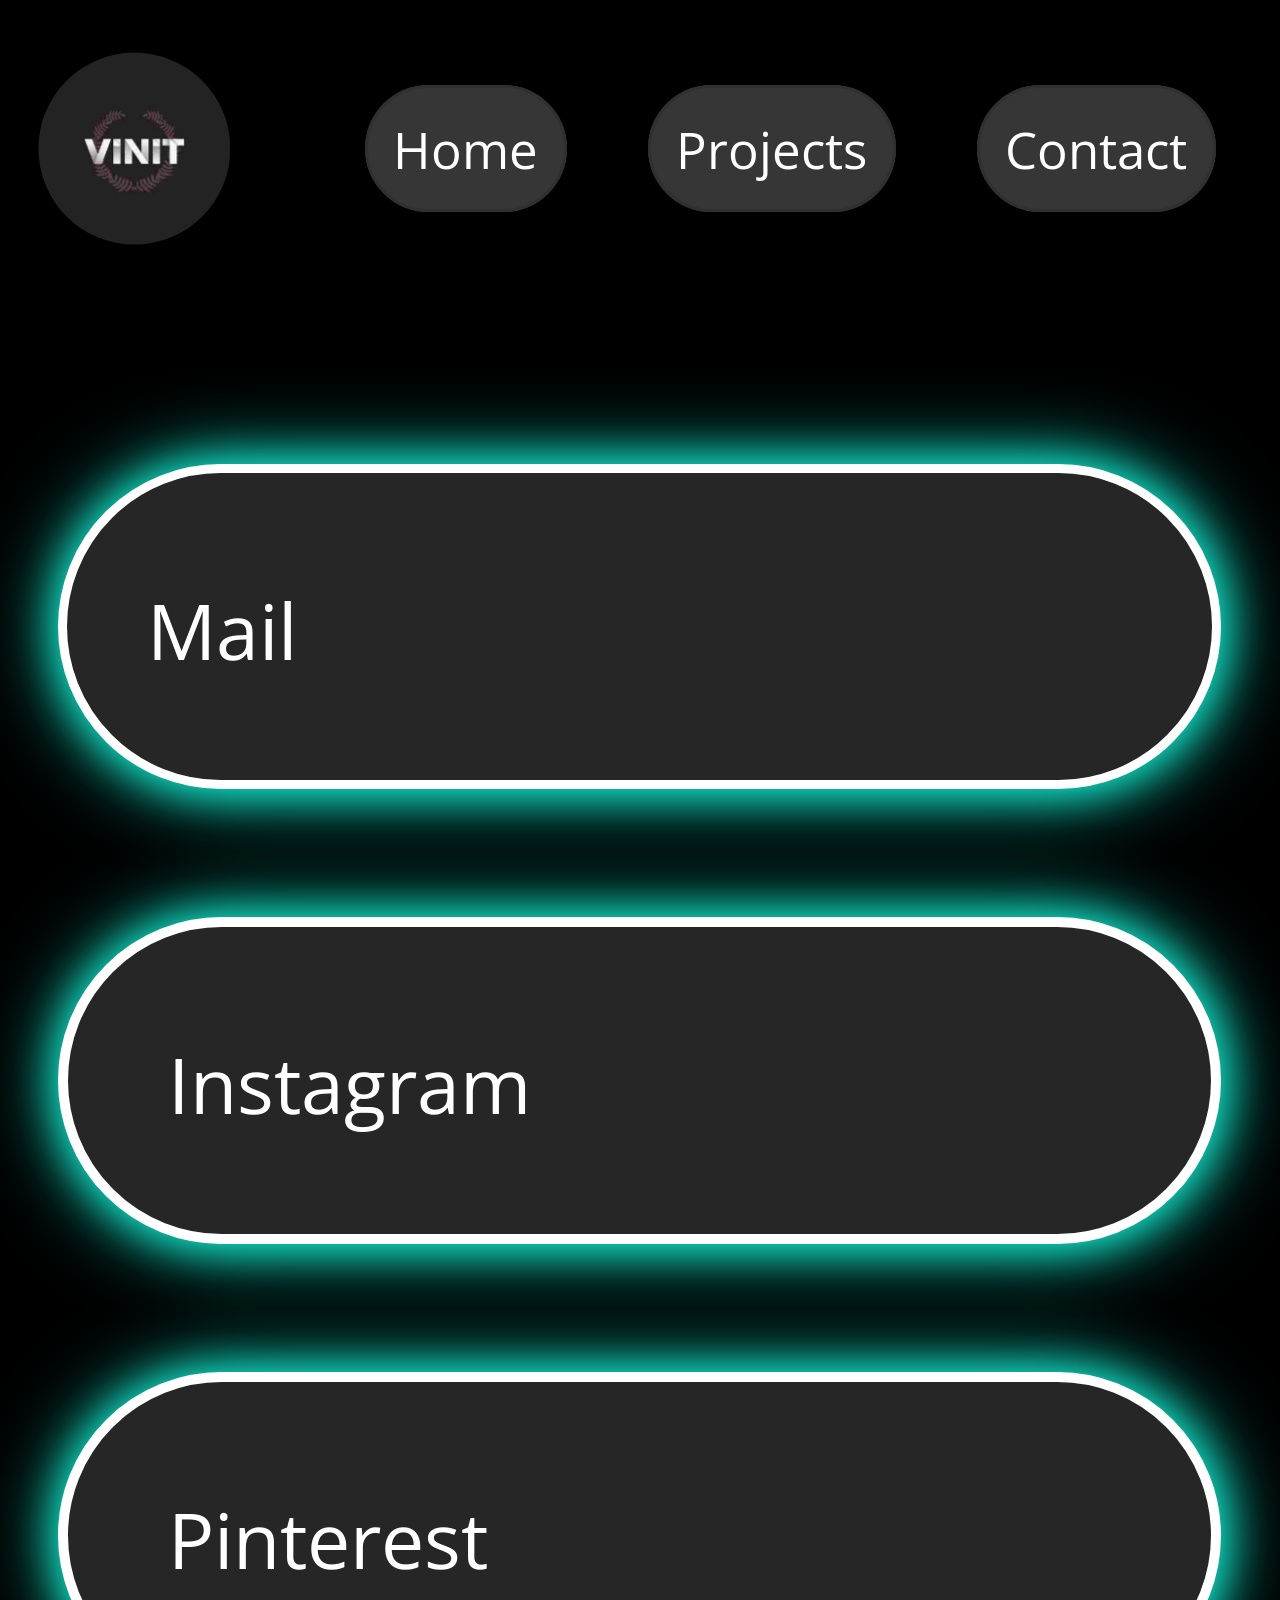
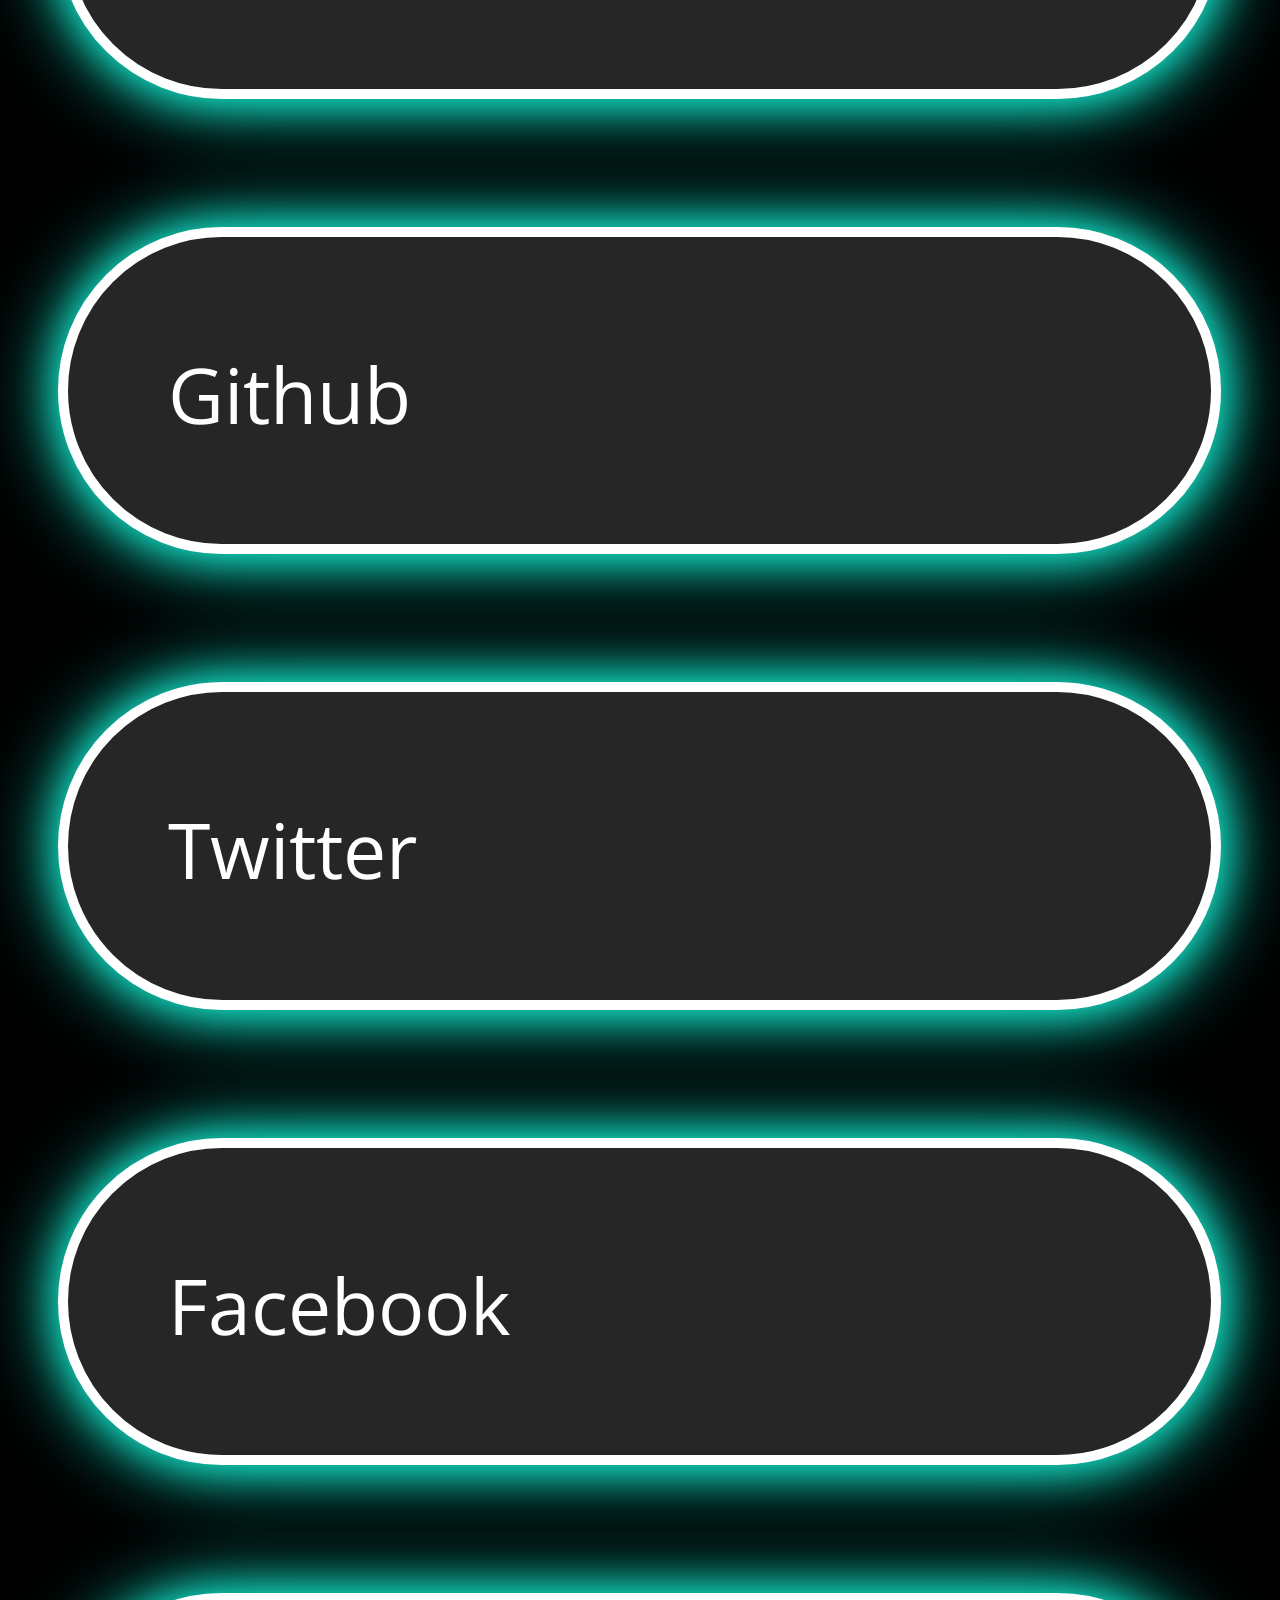
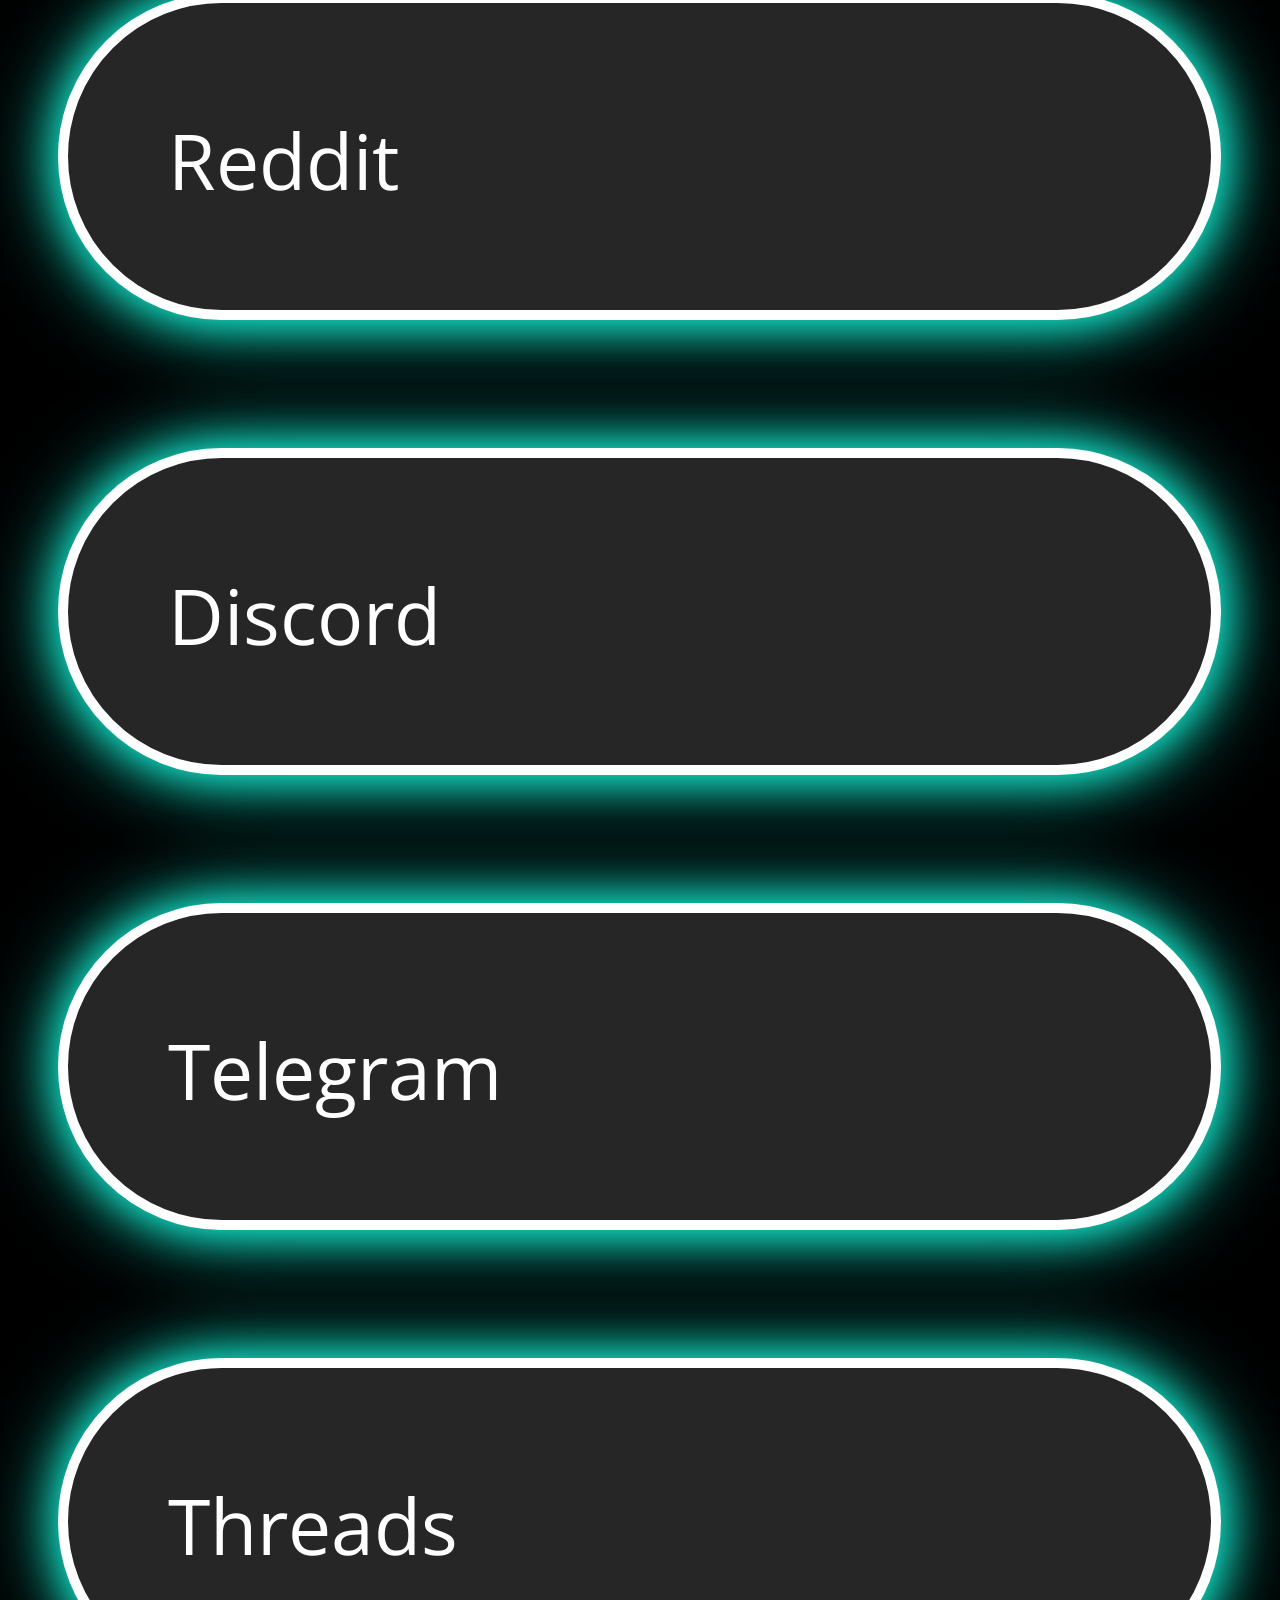
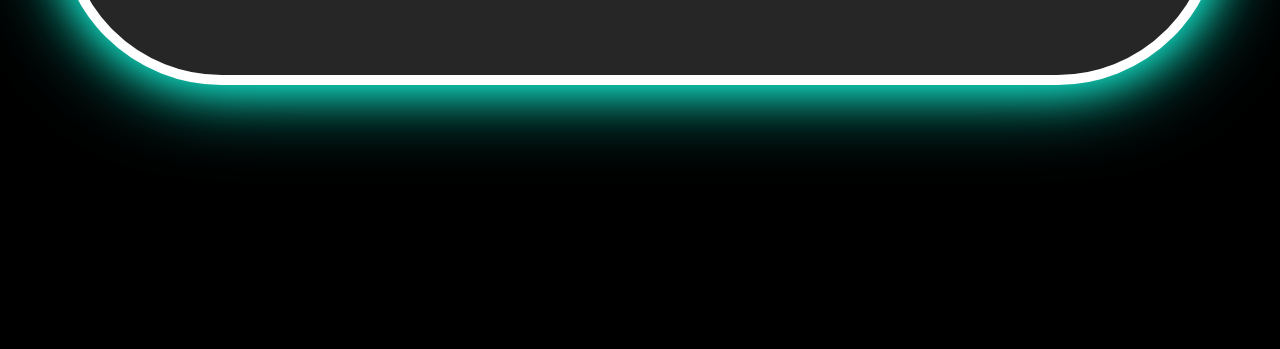
<file: contact.html>
<!DOCTYPE html>
<html lang="en">
<head>
    <meta name="title" content="Contact Page of Portfolio website of Vinit Surve, a Frontend Web Developer ">
<meta name="description" content="Vinit Surve is an experienced Frontend Web Developer with a stunning portfolio. Browse his website to see projects he has created and to get in touch for your next project!">
<meta name="keywords" content="Instagram, telegram, discord, Reddit, github ">
<meta name="robots" content="index, follow">
<meta name="language" content="English">
<meta name="author" content="Vinit Surve ">
<meta http-equiv="Content-Type" content="text/html;charset=UTF-8">
<meta name="viewport" content="width=device-width, initial-scale=1.0">
    <title>Contact Page Of Frontend Web Developer| Vinit Surve</title>
    <link rel="icon" href="title.png" type="image/x-icon">
   <link rel="preconnect" href="https://fonts.googleapis.com">
<link rel="preconnect" href="https://fonts.gstatic.com" crossorigin>
<link href="https://fonts.googleapis.com/css2?family=Open+Sans:wght@500&display=swap" rel="stylesheet">
    <link rel="stylesheet" href="contact.css" type="text/css" />
</head>
<body bgcolor="black">
    <div class="container">
        <div class="navbar"> 
       <img src="logo2.jpg" alt="logo" class="img1" width="15%" height="10%" align="left">
        
        <nav>
            <ul class="page">
                <li><a href="./" class="active">Home</a></li>
                <li><a href="./project.html" class="active">Projects</a></li>
                <li><a href="./contact.html" class="active">Contact</a></li>
            </ul>
        </nav>
        </div>
        <br><br><br><br><br>
        
        <div class="social"> 
        
        <a href="mailto: survevinit0605@gmail.com">   
          <div class="hy"> 
               <font class="gen">  <br> 
      &nbsp;&nbsp;&nbsp;&nbsp;Mail <!--  <img src="gmail.png" alt=""  align="right" id="img1" width="23%" height="78%"> --> 
                   </font> 
                   </div></a> 
  
  
                   <a href="https://instagram.com/_simplyvinit?utm_source=qr&igshid=MzNlNGNkZWQ4Mg%3D%3D">   
          <div class="hg"> 
               <font class="gen1">  <br> 
      &nbsp;&nbsp;&nbsp;&nbsp; Instagram <!-- <img src="Instagram.png" alt=""  align="right" id="img2" width="23%" height="70%"> -->
                   </font> 
                   </div></a> 
  
  
  
                   <a href="https://pin.it/13AWKmk ">   
          <div class="hg"> 
               <font class="gen1">  <br> 
      &nbsp;&nbsp;&nbsp;&nbsp; Pinterest <!-- <img src="facebook.png" alt=""  align="right" id="img3" width="23%" height="70%"> -->
                   </font> 
                   </div></a> 
  
  
  
                   <a href="https://github.com/VinitSurve ">   
          <div class="hg"> 
               <font class="gen">  <br> 
      &nbsp;&nbsp;&nbsp;&nbsp; Github <!--   <img src="twitter.png" alt=""  align="right" id="img4">--> 
                   </font> 
                   </div></a> 
  
  
  
                <a href="https://twitter.com/_simplyvinit?t=4EExQUMpnAV1MImVNhYqSA&s=09">   
          <div class="hg"> 
               <font class="gen">  <br> 
      &nbsp;&nbsp;&nbsp;&nbsp; Twitter <!--  <img src="discord.png" alt=""  align="right" id="img5">--> 
                   </font>
                   </div></a> 
  
  
                <a href="https://www.facebook.com/simplyvinit?mibextid=ZbWKwL ">   
          <div class="hg"> 
               <font class="gen1">  <br> 
      &nbsp;&nbsp;&nbsp;&nbsp; Facebook <!--  <img src="pinterest.png" alt=""  align="right" id="img6" width="23%" height="78%"> -->
                   </font> 
                   </div></a> 
  
  
                <a href="https://www.reddit.com/u/vinitsurve17?utm_source=share&utm_medium=android_app&utm_name=androidcss&utm_term=1&utm_content=1">   
          <div class="hg"> 
               <font class="gen">  <br> 
      &nbsp;&nbsp;&nbsp;&nbsp; Reddit <!--  <img src="pinterest.png" alt=""  align="right" id="img6" width="23%" height="78%"> -->
                   </font> 
                   </div></a> 
                   
                   
                   <a href="https://discord.gg/6tGZNJuEaT ">   
          <div class="hg"> 
               <font class="gen1">  <br> 
      &nbsp;&nbsp;&nbsp;&nbsp; Discord <!--  <img src="pinterest.png" alt=""  align="right" id="img6" width="23%" height="78%"> -->
                   </font> 
                   </div></a> 
                   
                   
                   <a href="https://t.me/+jw2-_GxCOGlhYWM1">   
          <div class="hg"> 
               <font class="gen1">  <br> 
      &nbsp;&nbsp;&nbsp;&nbsp; Telegram <!--  <img src="pinterest.png" alt=""  align="right" id="img6" width="23%" height="78%"> -->
                   </font> 
                   </div></a> 
                   
                     <a href="https://www.threads.net/@_simplyvinit">   
          <div class="hg"> 
               <font class="gen1">  <br> 
      &nbsp;&nbsp;&nbsp;&nbsp; Threads <!--  <img src="pinterest.png" alt=""  align="right" id="img6" width="23%" height="78%"> -->
                   </font> 
                   </div></a> 
  
  
  </div>
  
  
  
  
   <br><br><br><br> <br><br><br><br>  <br><br><br><br> 
  
  
  
  
            </div> 
  
  
      
  
  
  
  
             
        
        
        
        
        </div>
        
        
        
        
</body>
</html>
</file>
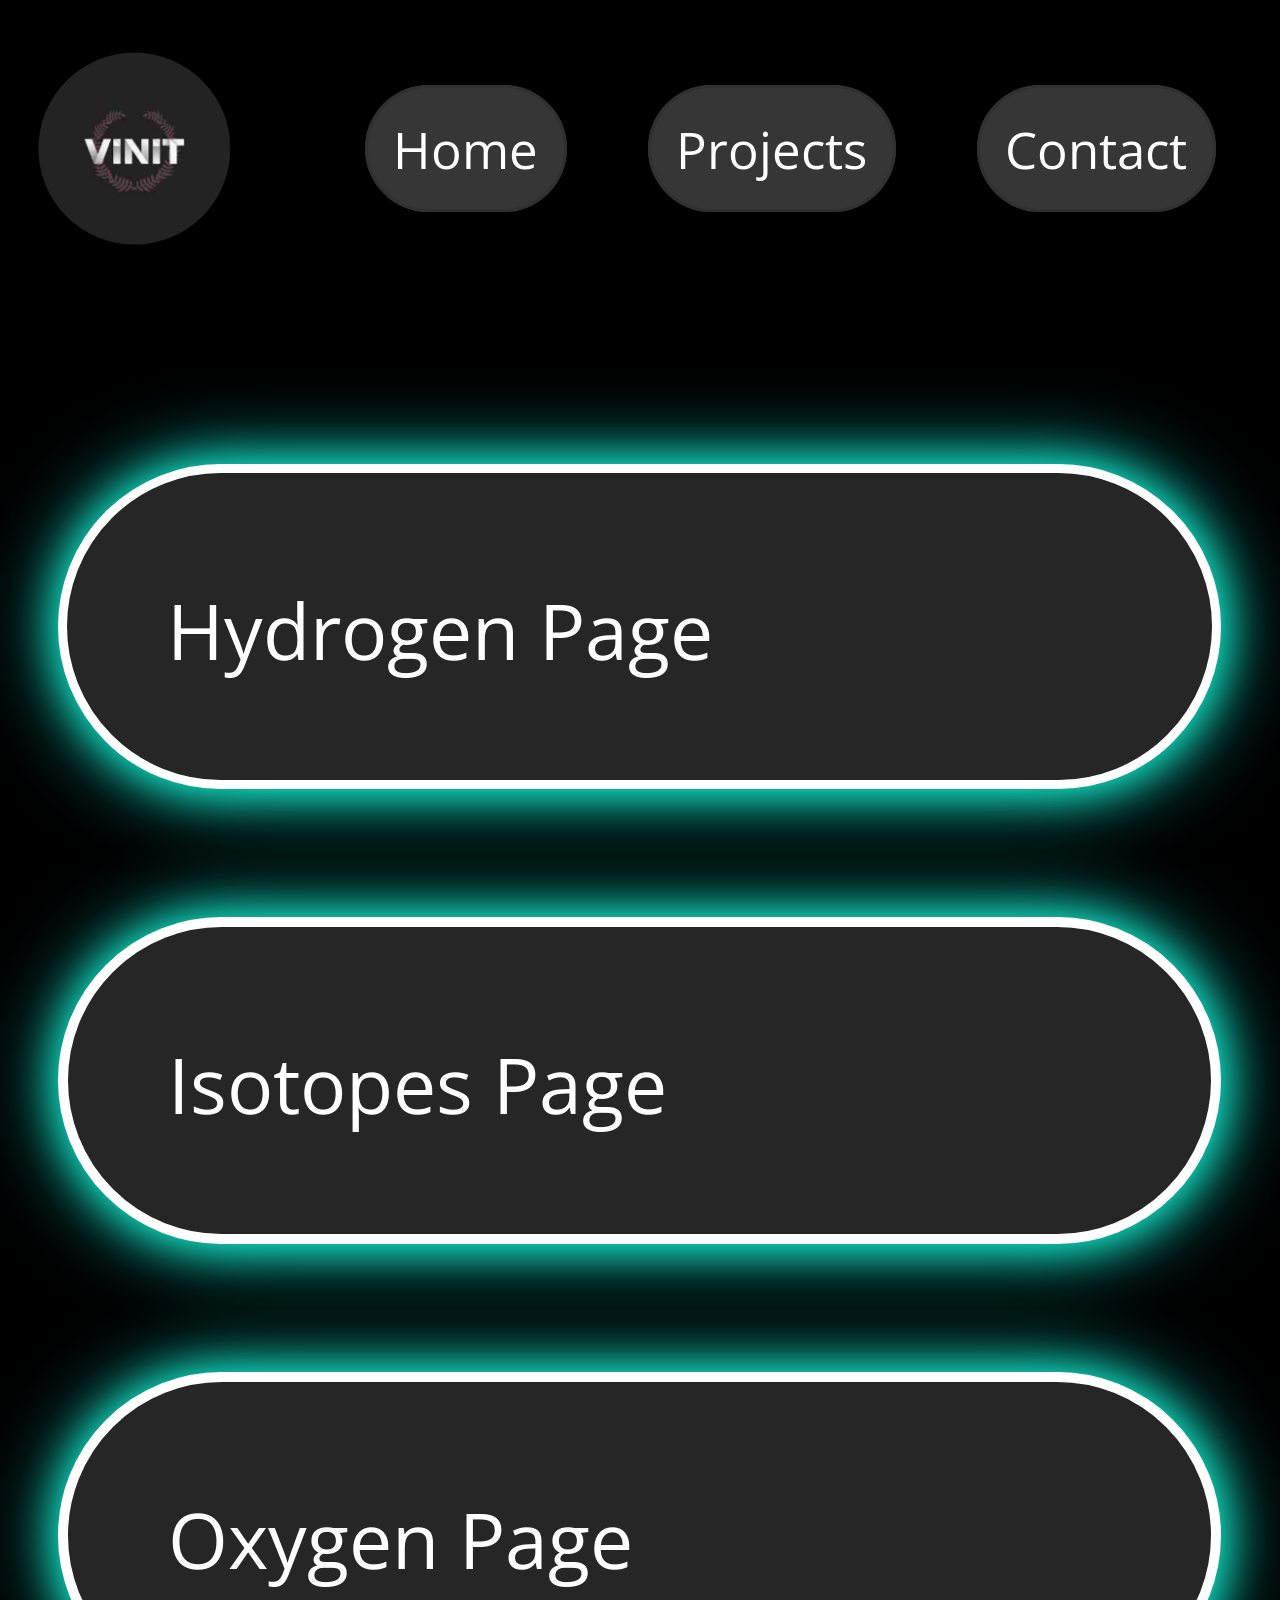
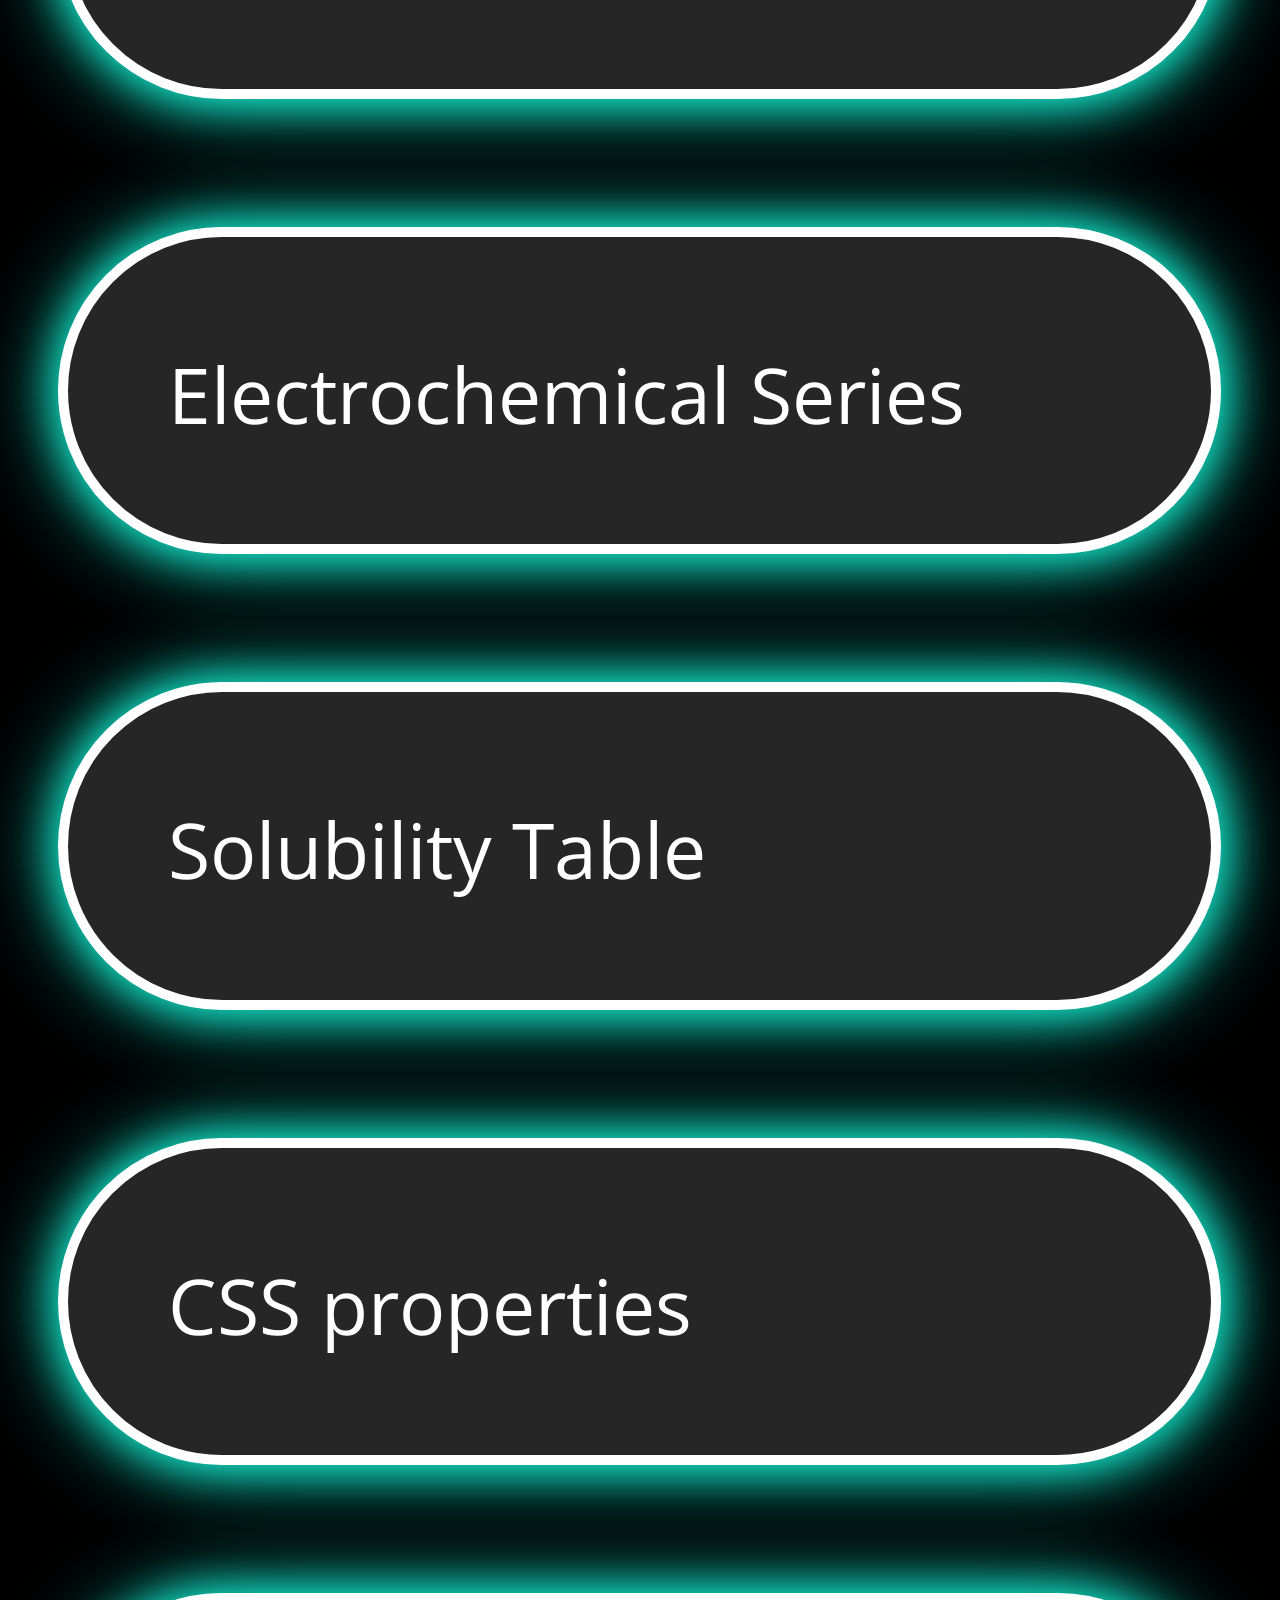
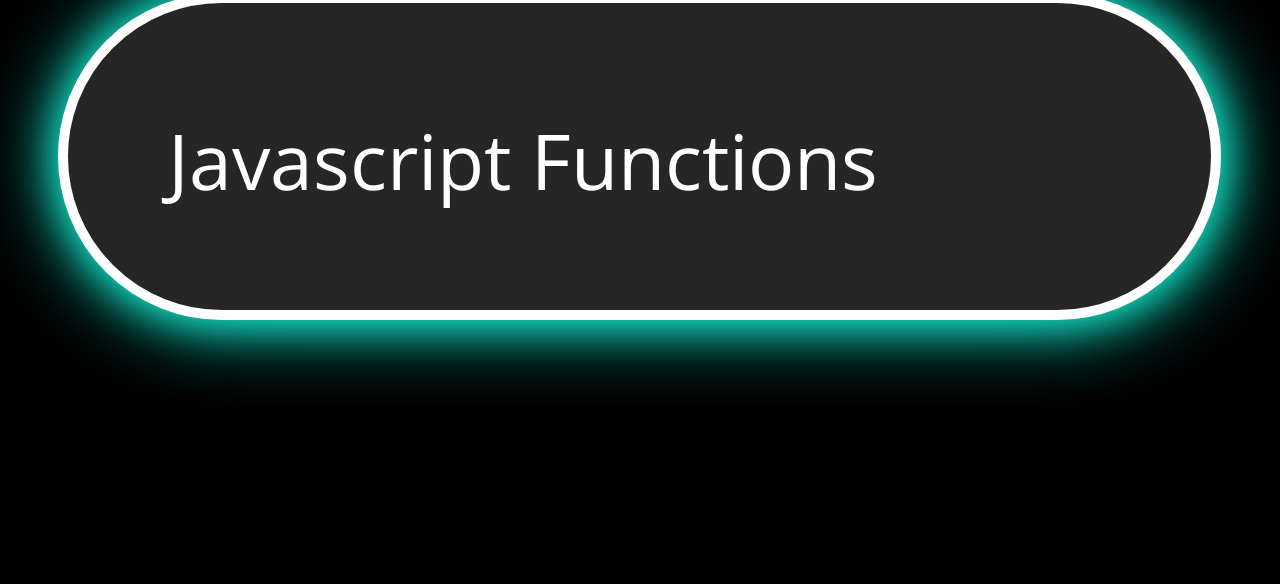
<file: Htmlpro.html>
<!DOCTYPE html>
<html lang="en">
<head>
 <meta name="title" content="Portfolio website of Vinit Surve, a Frontend Web Developer ">
<meta name="description" content="Vinit Surve is an experienced Frontend Web Developer with a stunning portfolio. Browse his website to see Html projects he has created and to get in touch for your next project!">
<meta name="keywords" content="Hydrogen, Isotopes ,Oxygen ,Solubility, Projects">
<meta name="robots" content="index, follow">
<meta name="language" content="English">
<meta name="author" content="Vinit Surve ">
<meta http-equiv="Content-Type" content="text/html;charset=UTF-8">
<meta name="viewport" content="width=device-width, initial-scale=1.0">
    <title>Portfolio Of Frontend Web Developer| Vinit Surve</title>
    <link rel="icon" href="title.png" type="image/x-icon">
    <link rel="preload" as="font">
    <link rel="preconnect" href="https://fonts.googleapis.com">
<link rel="preconnect" href="https://fonts.gstatic.com" crossorigin>
<link href="https://fonts.googleapis.com/css2?family=Open+Sans:wght@500&display=swap" rel="stylesheet">
    <link rel="preconnect" href="https://fonts.googleapis.com">
<link rel="preconnect" href="https://fonts.gstatic.com" crossorigin>
<link href="https://fonts.googleapis.com/css2?family=Open+Sans:wght@500&display=swap" rel="stylesheet">
    <link rel="stylesheet" href="htmlpro.css">
    
</head>
<body bgcolor="black">
    <div class="container">
        <div class="navbar"> 
         <img src="logo2.jpg" alt="logo" class="img1" width="15%" height="10%" align="left">
        <nav>
            <ul class="page">
                <li><a href="./" class="active">Home</a></li>
                <li><a href="./project.html" class="active">Projects</a></li>
                <li><a href="./contact.html" class="active">Contact</a></li>
            </ul>
        </nav>
        </div>
        <br><br><br><br><br>
        
        <div class="social"> 
        
        <a href="https://vinitsurve.github.io/Hydrogen/ ">   
          <div class="hy"> 
               <font class="gen1">  <br> 
      &nbsp;&nbsp;&nbsp;&nbsp; Hydrogen Page <!--  <img src="gmail.png" alt=""  align="right" id="img1" width="23%" height="78%"> --> 
                   </font> 
                   </div></a> 
  
  
                   <a href="https://vinitsurve.github.io/Isotopes/">   
          <div class="hg"> 
               <font class="gen1">  <br> 
      &nbsp;&nbsp;&nbsp;&nbsp; Isotopes Page <!-- <img src="Instagram.png" alt=""  align="right" id="img2" width="23%" height="70%"> -->
                   </font> 
                   </div></a> 
  
  
  
                   <a href="https://vinitsurve.github.io/Oxygen/">   
          <div class="hg"> 
               <font class="gen1">  <br> 
      &nbsp;&nbsp;&nbsp;&nbsp; Oxygen Page <!-- <img src="facebook.png" alt=""  align="right" id="img3" width="23%" height="70%"> -->
                   </font> 
                   </div></a> 
  
  
  
                   <a href="https://vinitsurve.github.io/ElectrochemicalSeries/">   
          <div class="hg"> 
               <font class="gen1">  <br> 
      &nbsp;&nbsp;&nbsp;&nbsp; Electrochemical Series <!--   <img src="twitter.png" alt=""  align="right" id="img4">--> 
                   </font> 
                   </div></a> 
  
  
  
                <a href="https://vinitsurve.github.io/solubility.com/">   
          <div class="hg"> 
               <font class="gen1">  <br> 
      &nbsp;&nbsp;&nbsp;&nbsp; Solubility Table <!--  <img src="discord.png" alt=""  align="right" id="img5">--> 
                   </font>
                   </div></a> 
  
  
                <a href="https://vinitsurve.github.io/Cssproperties/">   
          <div class="hg"> 
               <font class="gen1">  <br> 
      &nbsp;&nbsp;&nbsp;&nbsp; CSS properties <!--  <img src="pinterest.png" alt=""  align="right" id="img6" width="23%" height="78%"> -->
                   </font> 
                   </div></a> 
  
  
                <a href="https://vinitsurve.github.io/Javscript-Functions/">   
          <div class="hg"> 
               <font class="gen1">  <br> 
      &nbsp;&nbsp;&nbsp;&nbsp; Javascript Functions  <!--  <img src="pinterest.png" alt=""  align="right" id="img6" width="23%" height="78%"> -->
                   </font> 
                   </div></a> 
                   
                   
                  
  
  </div>
  
  
  
  
   <br><br><br><br> <br><br><br><br>  <br><br><br><br> 
  
  
  
  
            </div> 
  
  
      
  
  
  
  
             
        
        
        
        
        </div>
        
        
        
        
</body>
</html>
</file>
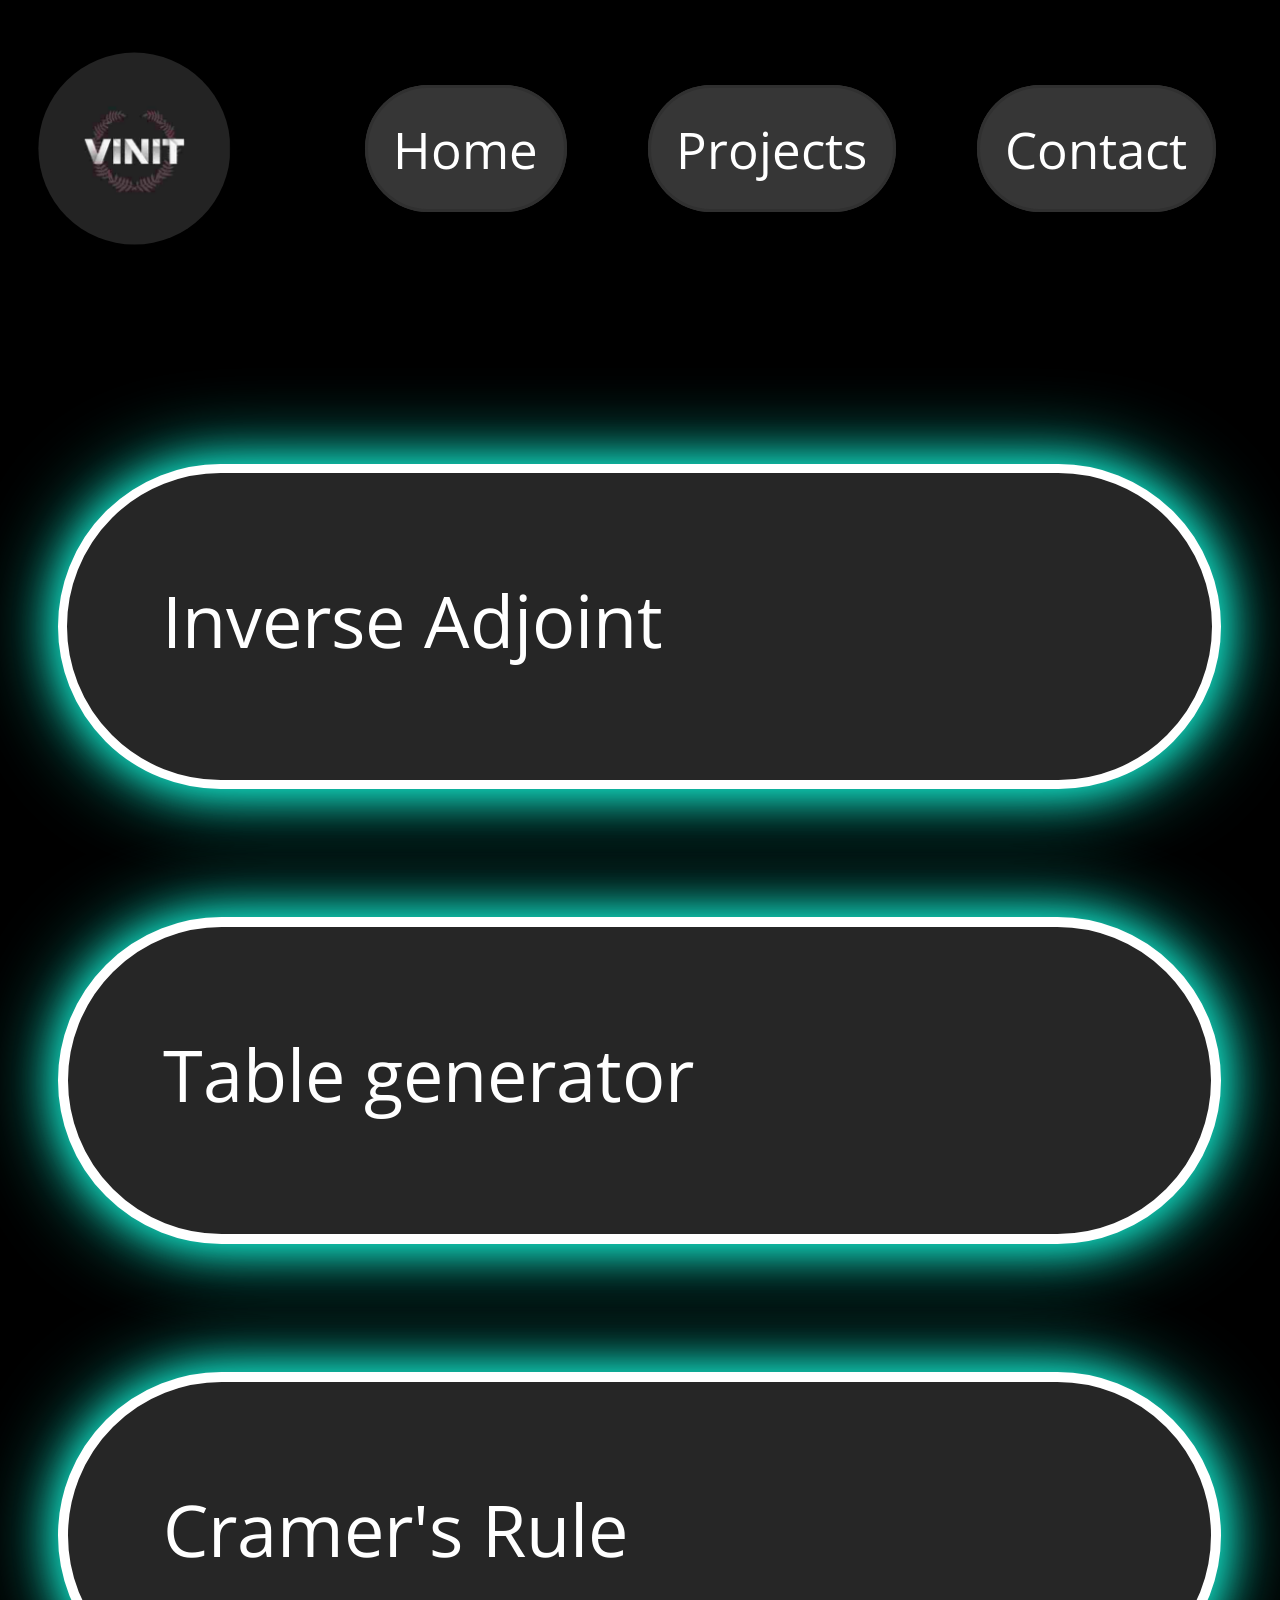
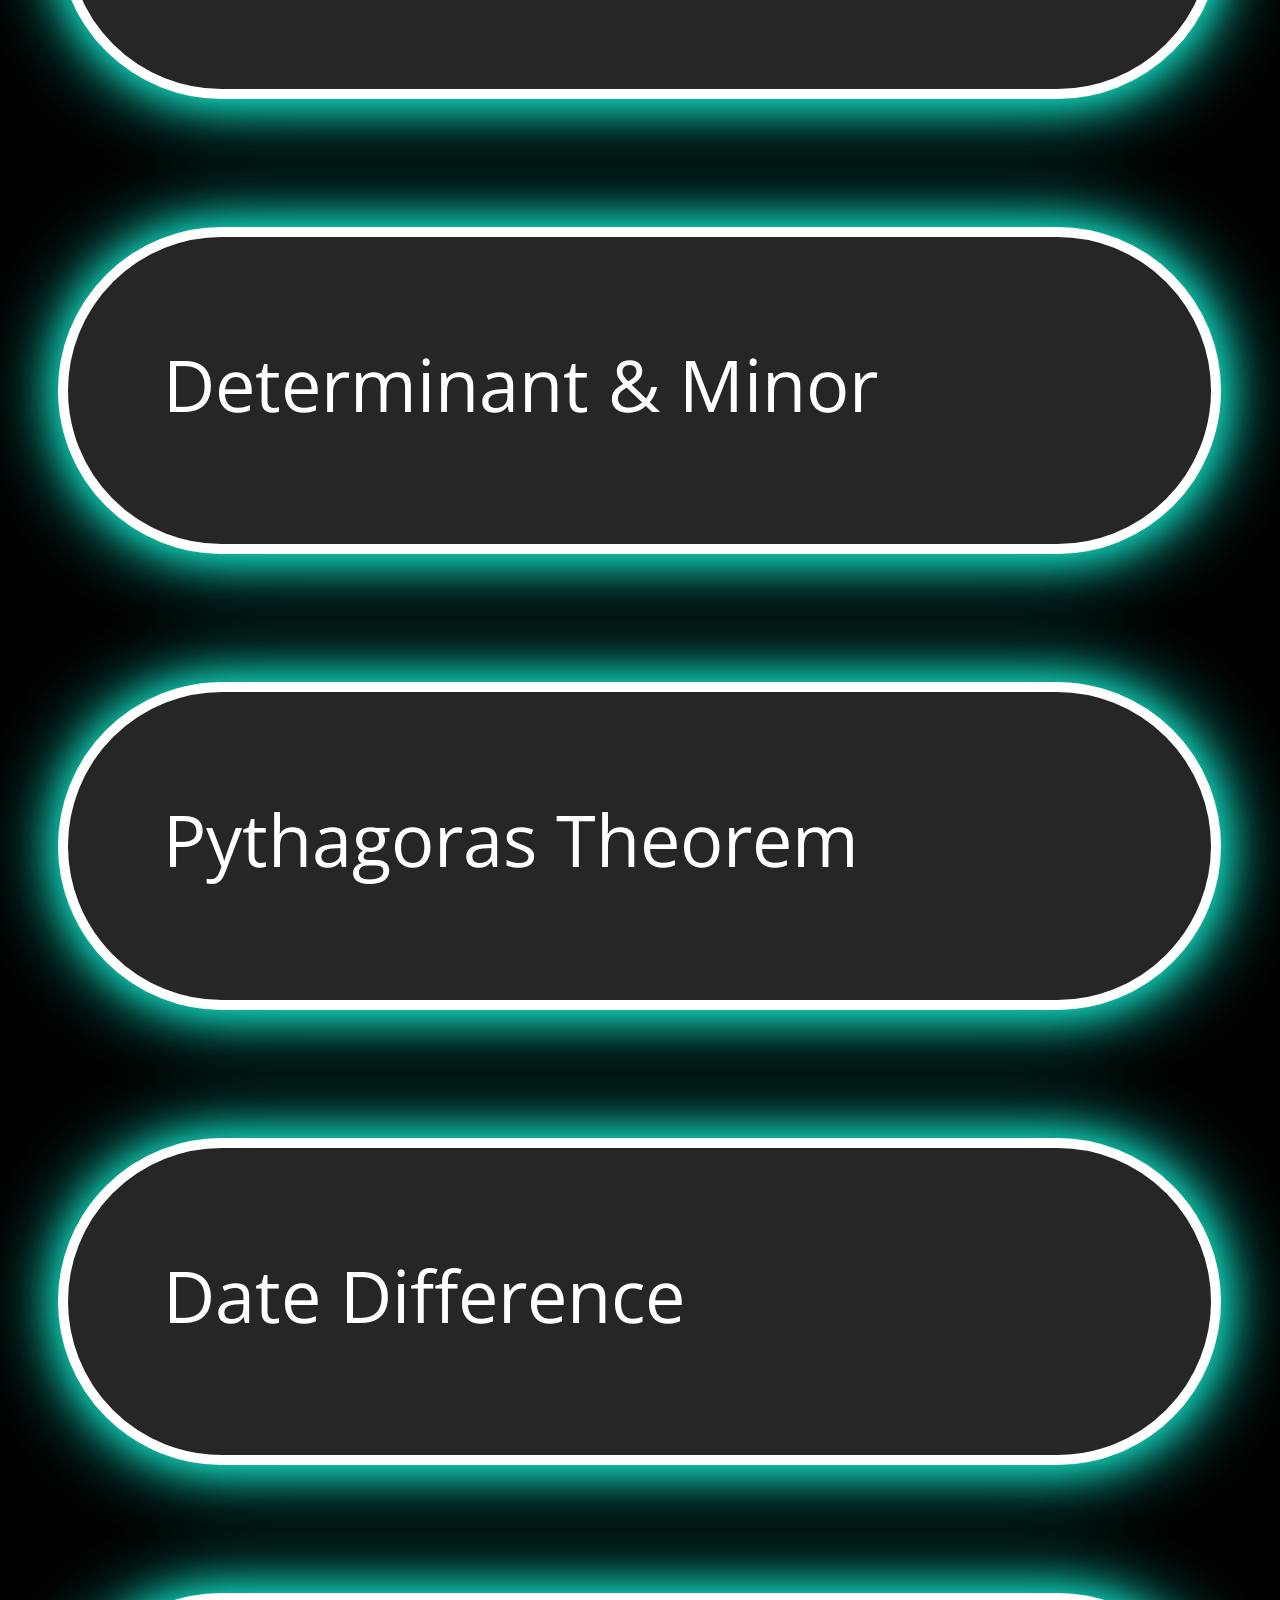
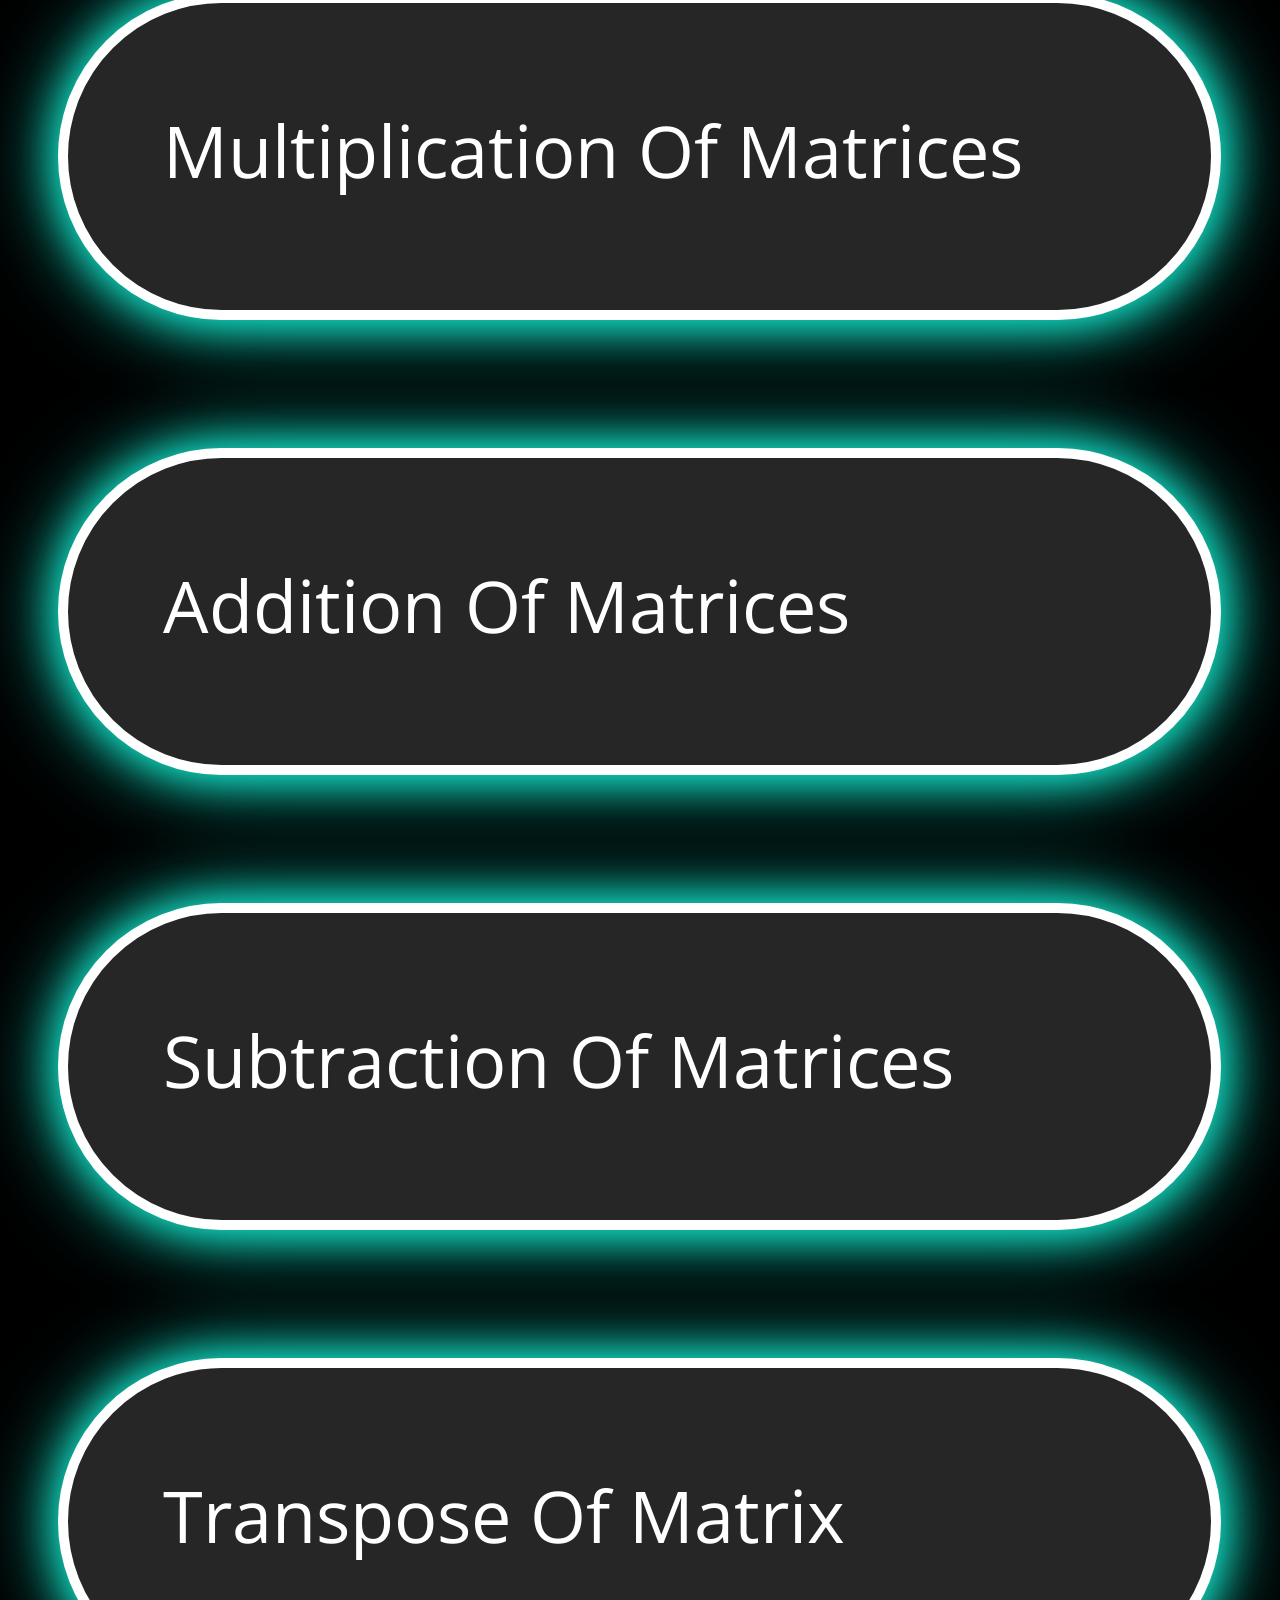
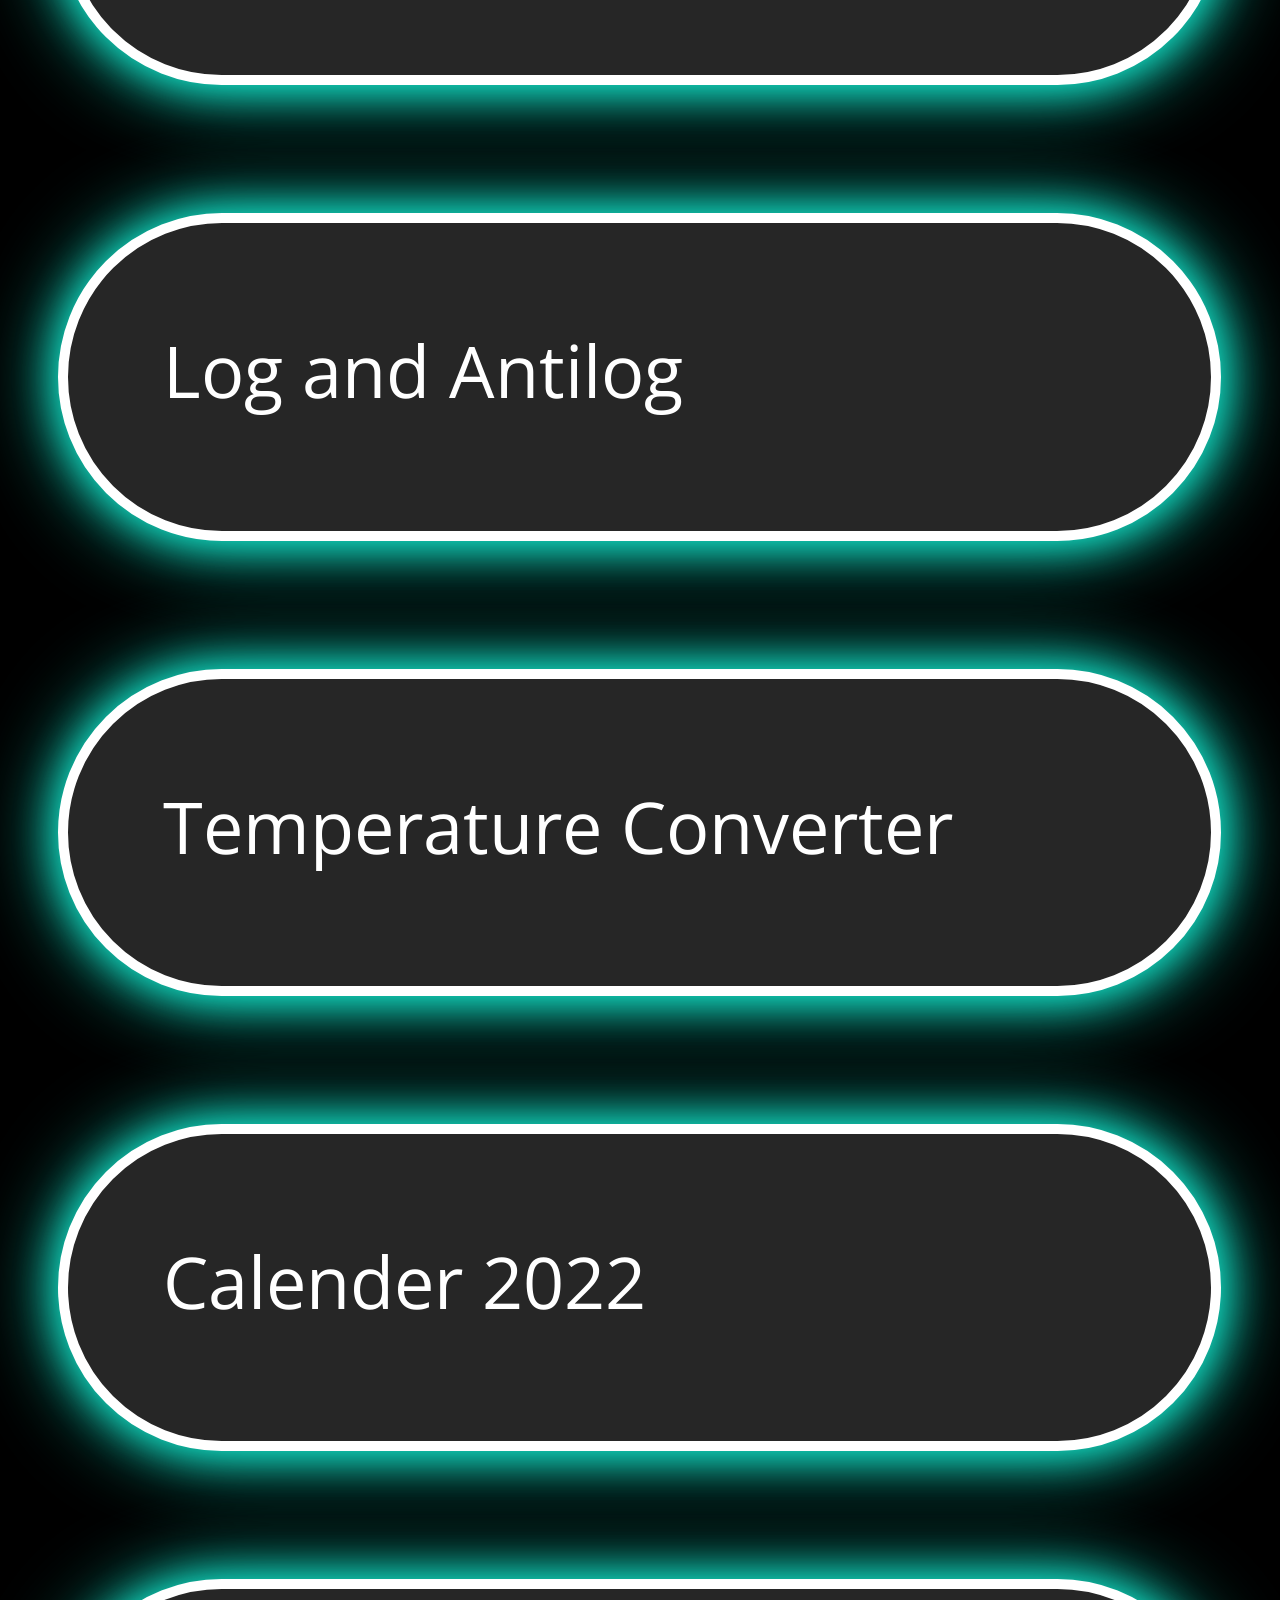
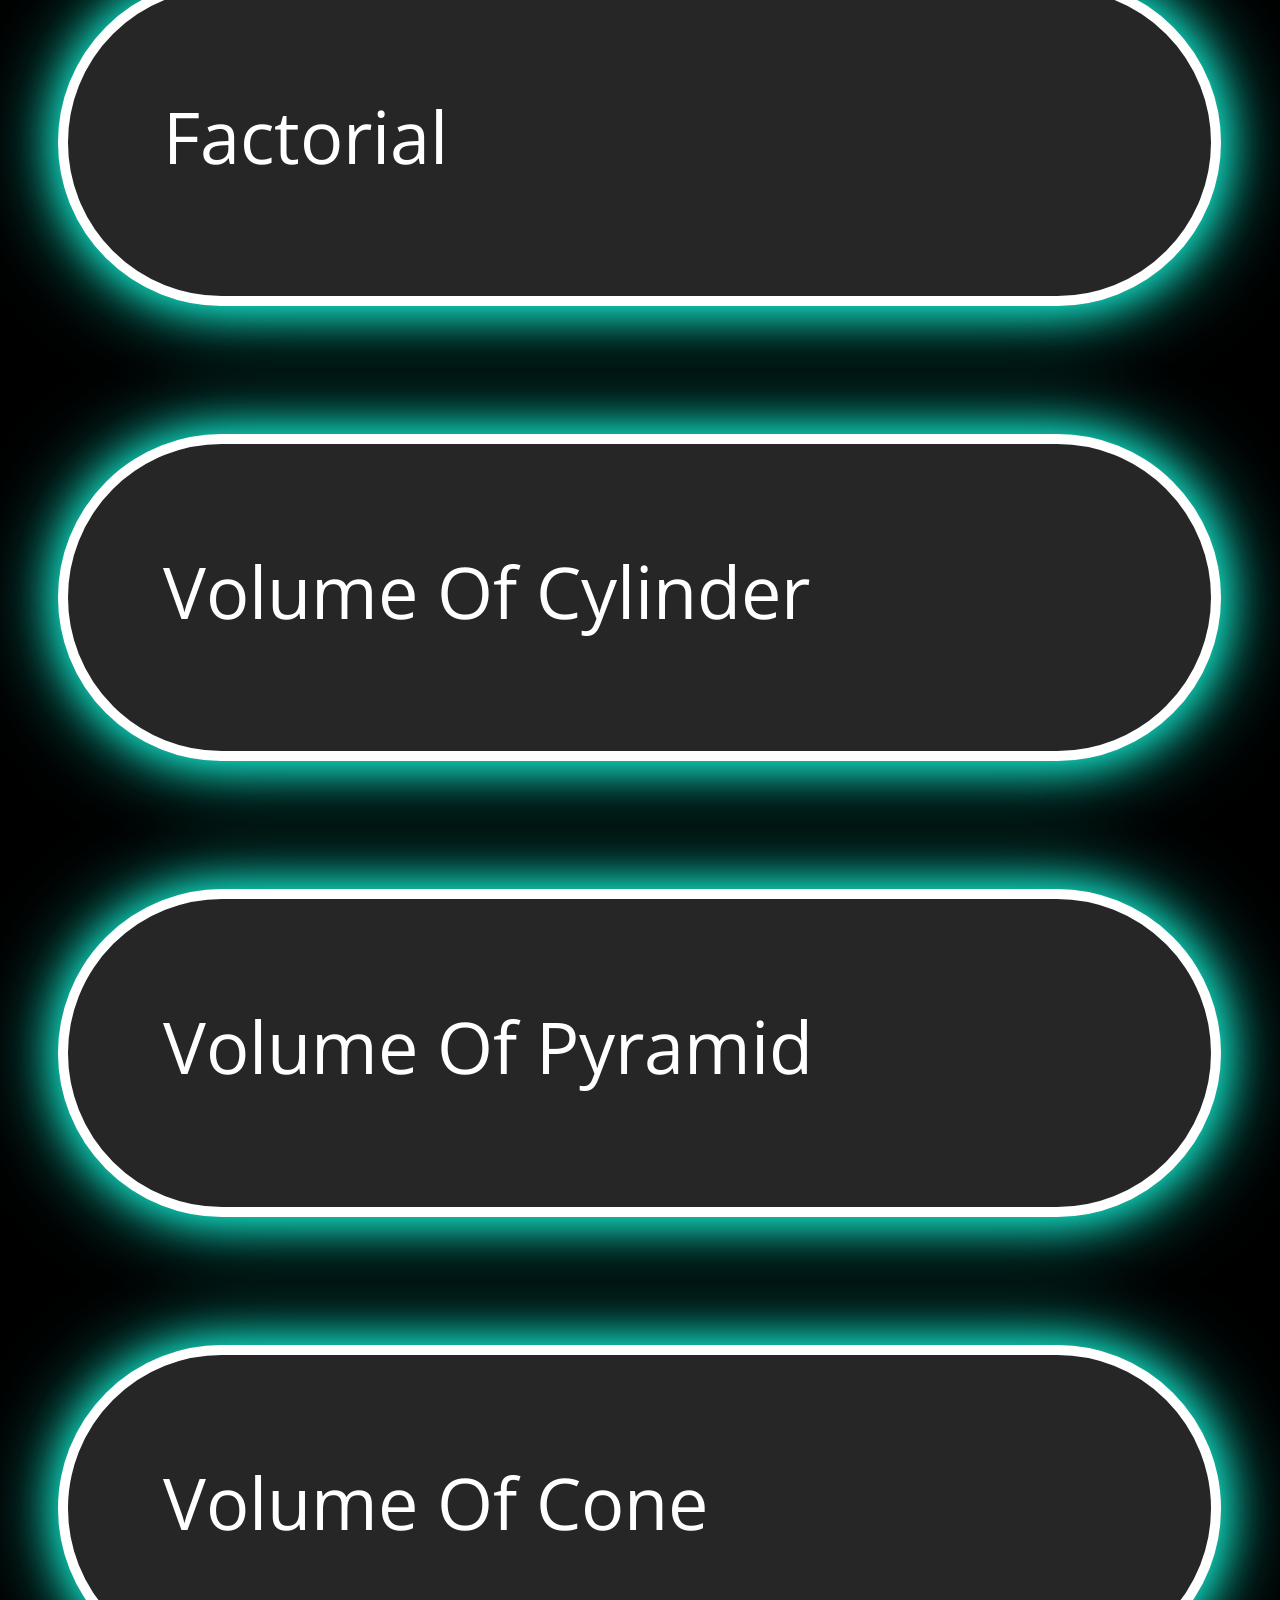
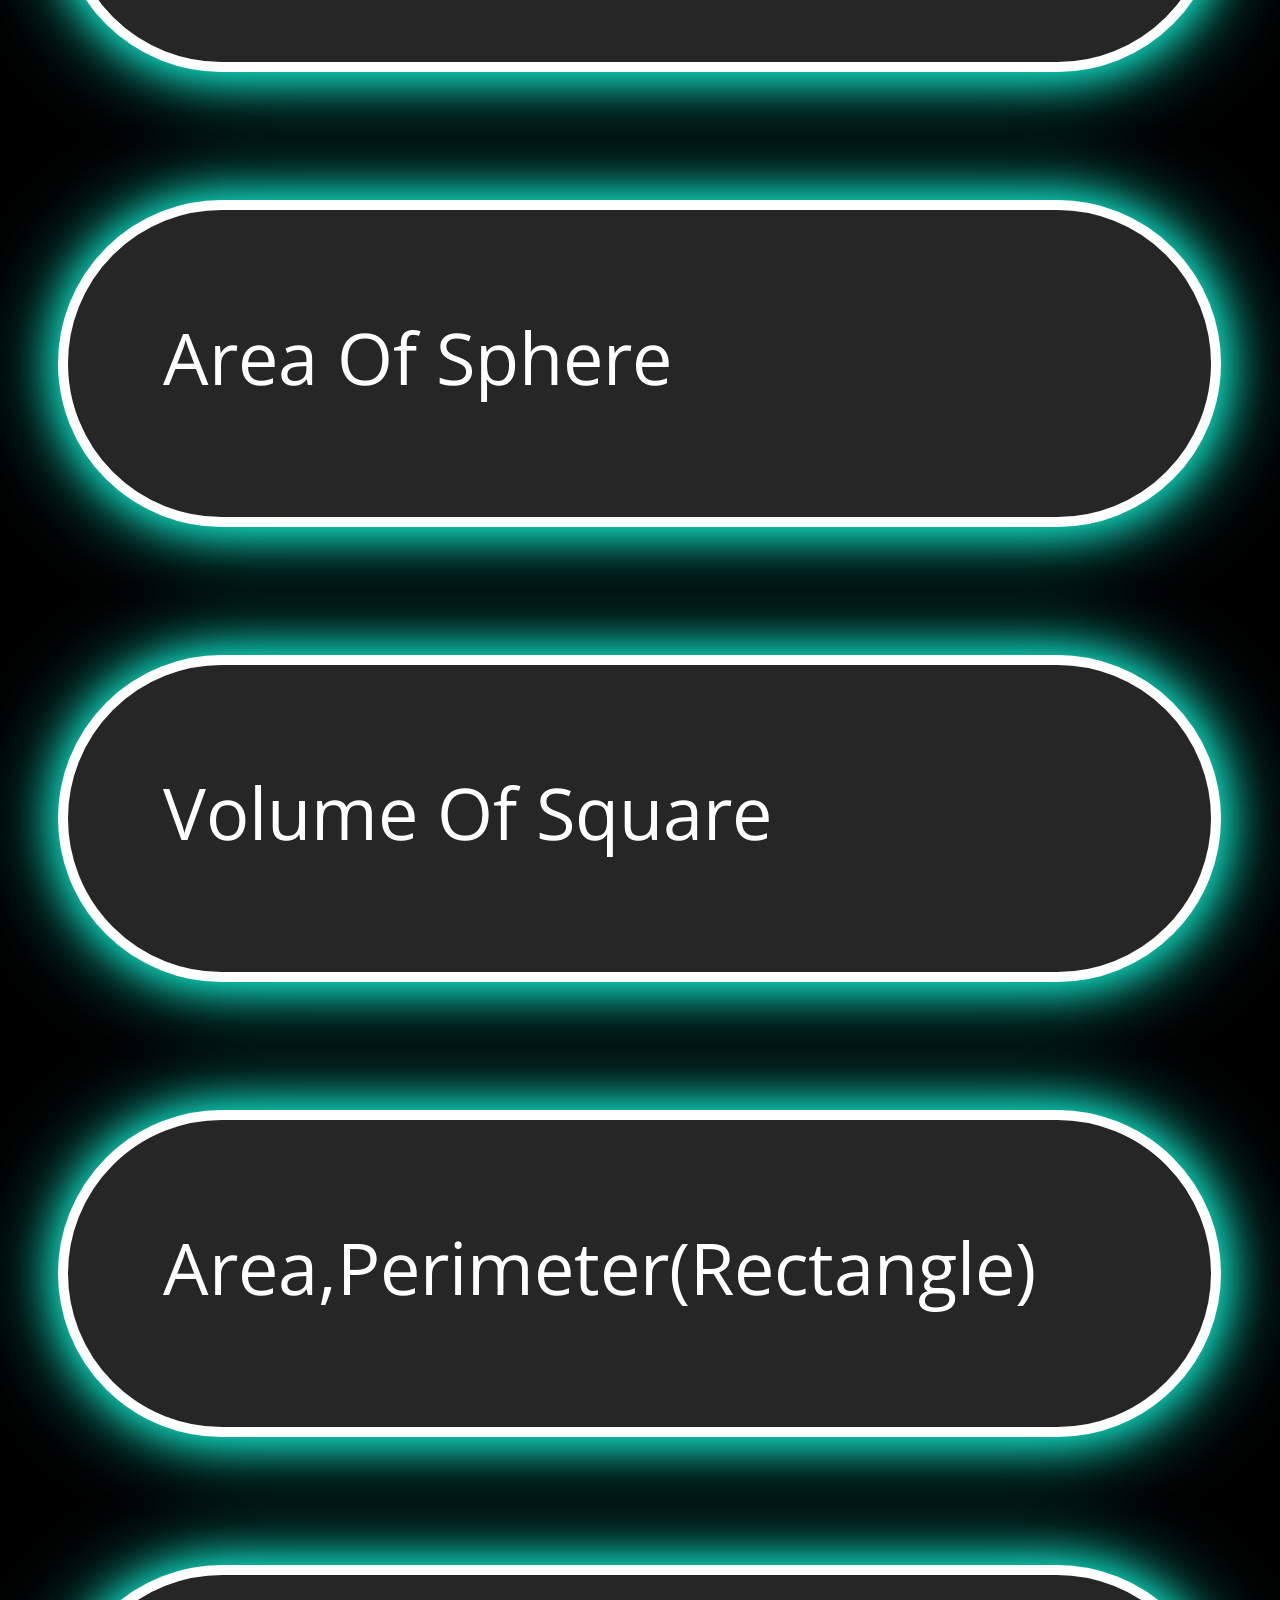
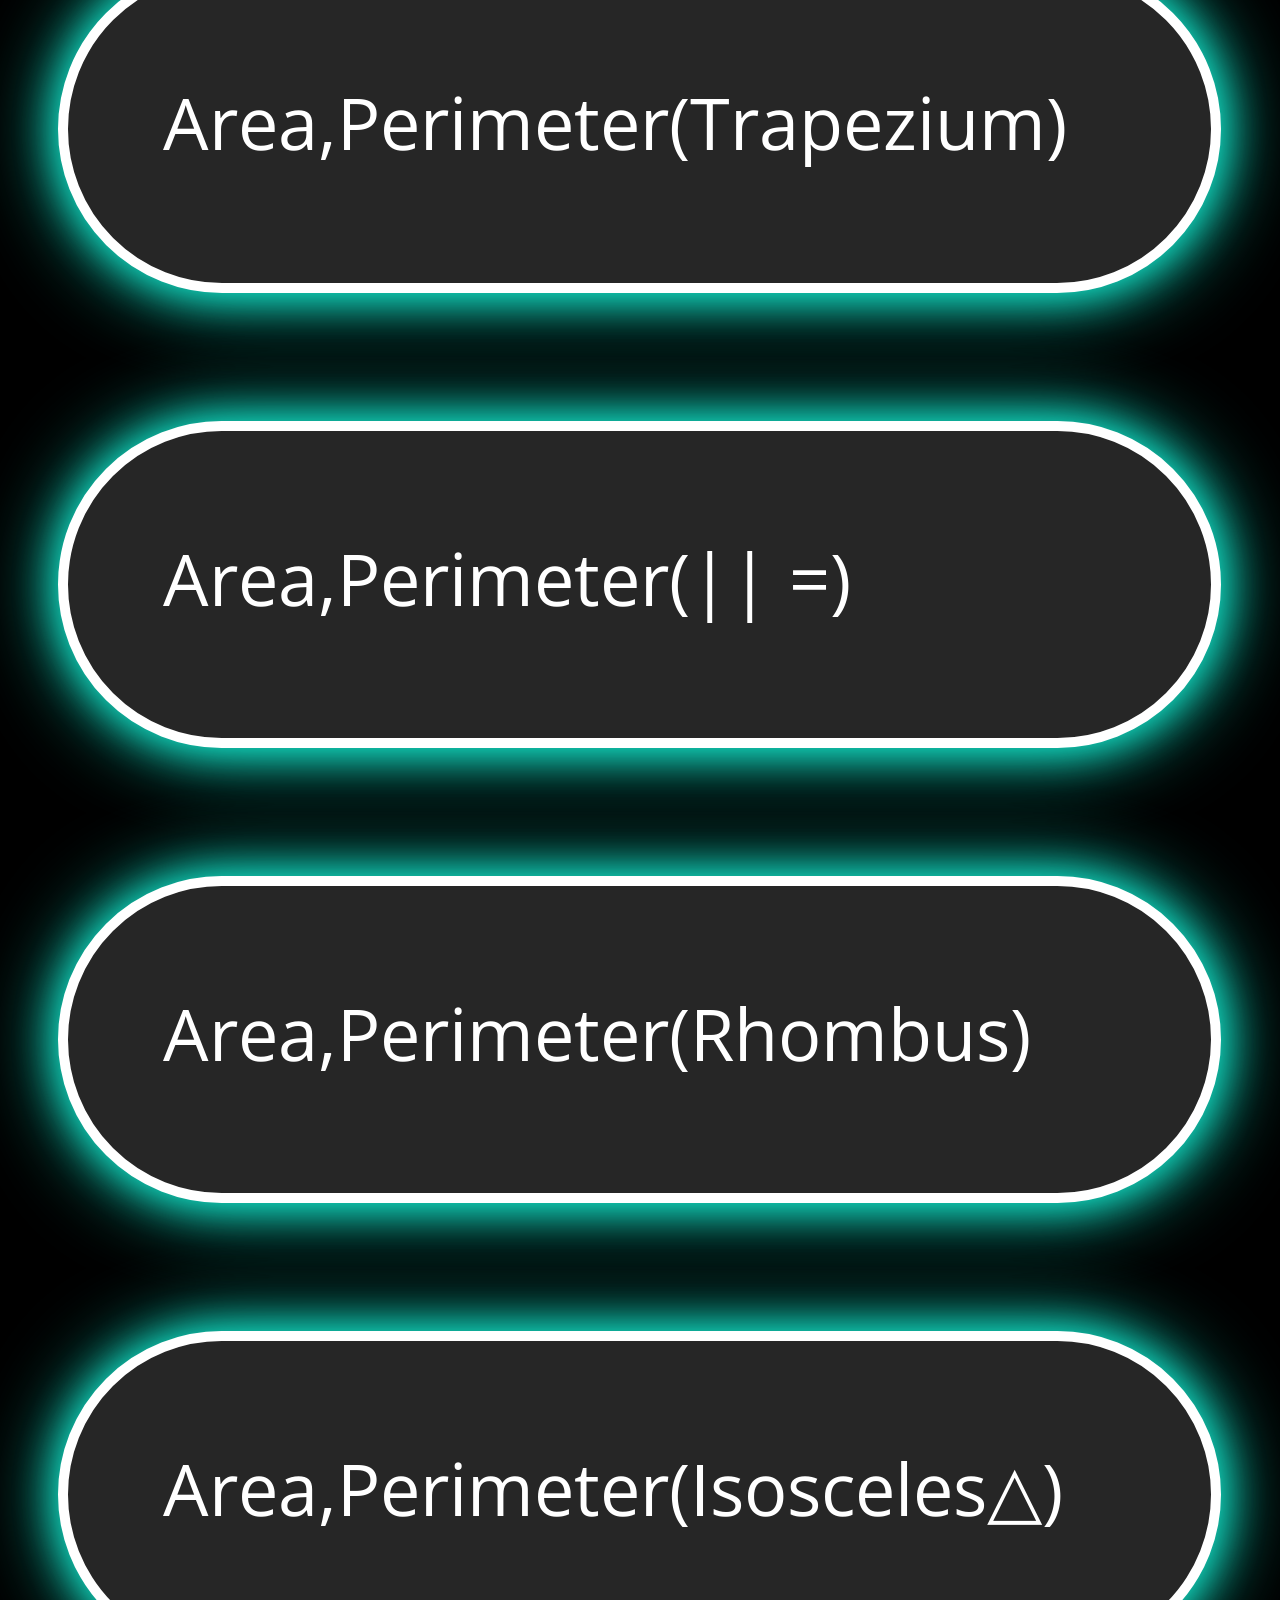
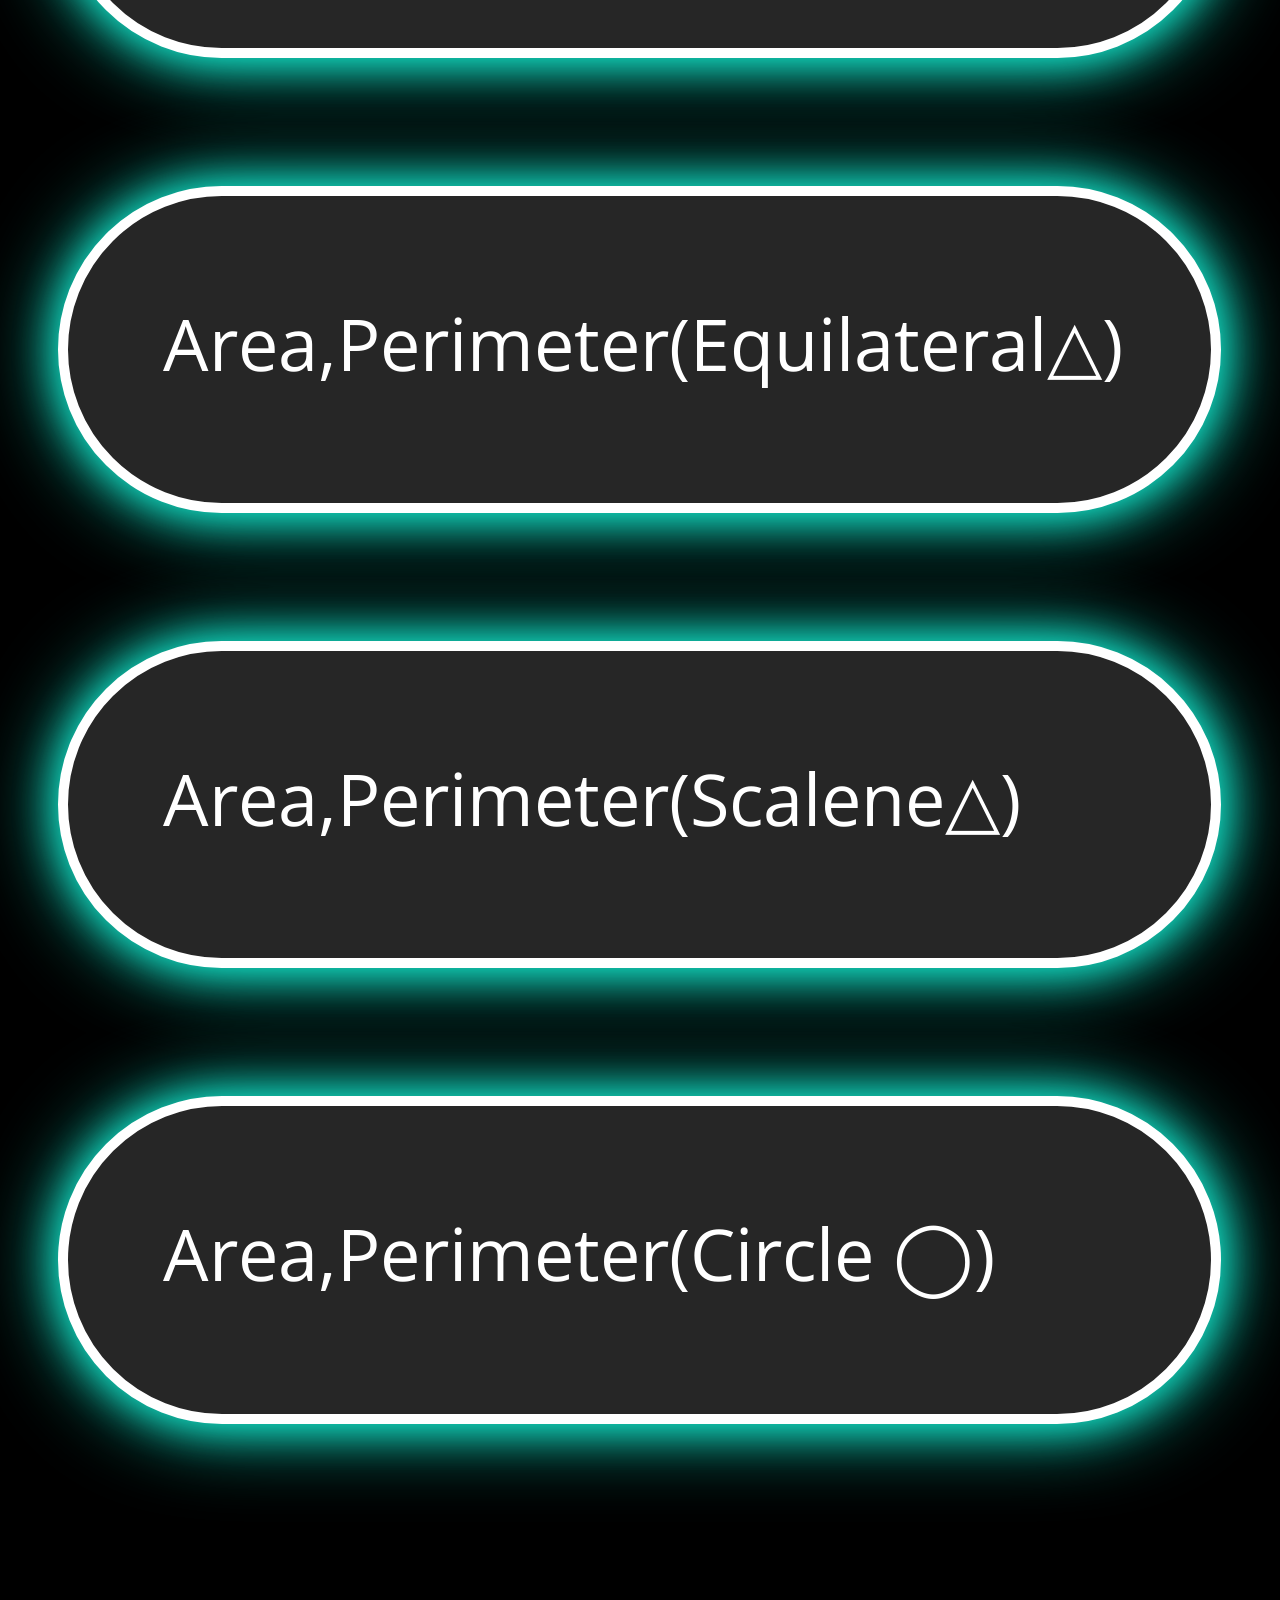
<file: Jspro.html>
<!DOCTYPE html>
<html lang="en">
<head>
    <meta charset="UTF-8">
    <title>Page title</title>
    <meta name="title" content="Portfolio website of Vinit Surve, a Frontend Web Developer ">
<meta name="description" content="Vinit Surve is an experienced Frontend Web Developer with a stunning portfolio. Browse his website to see Js projects he has created and to get in touch for your next project!">
<meta name="keywords" content="Inverse Adjoint, Table Generator,Pythagoras Theorem, Determinant, Projects">
<meta name="robots" content="index, follow">
<meta name="language" content="English">
<meta name="author" content="Vinit Surve ">
<meta http-equiv="Content-Type" content="text/html;charset=UTF-8">
<meta name="viewport" content="width=device-width, initial-scale=1.0">
    <title>Portfolio Of Frontend Web Developer| Vinit Surve</title>
    <link rel="icon" href="title.png" type="image/x-icon">
    <link rel="preload" as="font">
    <link rel="preconnect" href="https://fonts.googleapis.com">
<link rel="preconnect" href="https://fonts.gstatic.com" crossorigin>
<link href="https://fonts.googleapis.com/css2?family=Open+Sans:wght@500&display=swap" rel="stylesheet">
    <link rel="preconnect" href="https://fonts.googleapis.com">
<link rel="preconnect" href="https://fonts.gstatic.com" crossorigin>
<link href="https://fonts.googleapis.com/css2?family=Open+Sans:wght@500&display=swap" rel="stylesheet">
    <link rel="stylesheet" href="jspro.css">
    
</head>
<body bgcolor="black">
    <div class="container">
        <div class="navbar"> 
         <img src="logo2.jpg" alt="logo" class="img1" width="15%" height="10%" align="left">
        <nav>
            <ul class="page">
                <li><a href="./" class="active">Home</a></li>
                <li><a href="./project.html" class="active">Projects</a></li>
                <li><a href="./contact.html" class="active">Contact</a></li>
            </ul>
        </nav>
        </div>
        <br><br><br><br><br>
        
        <div class="social"> 
        
        <a href="https://vinitsurve.github.io/Inverseadjoint/">   
          <div class="hy"> 
               <font class="gen1">  <br> 
      &nbsp;&nbsp;&nbsp;&nbsp; Inverse Adjoint  <!--  <img src="gmail.png" alt=""  align="right" id="img1" width="23%" height="78%"> --> 
                   </font> 
                   </div></a> 
  
  
                   <a href="https://vinitsurve.github.io/TableGenerator/">   
          <div class="hg"> 
               <font class="gen1">  <br> 
      &nbsp;&nbsp;&nbsp;&nbsp; Table generator <!-- <img src="Instagram.png" alt=""  align="right" id="img2" width="23%" height="70%"> -->
                   </font> 
                   </div></a> 
  
  
  
                   <a href="https://vinitsurve.github.io/Cramers-Rule/ ">   
          <div class="hg"> 
               <font class="gen1">  <br> 
      &nbsp;&nbsp;&nbsp;&nbsp; Cramer's Rule <!-- <img src="facebook.png" alt=""  align="right" id="img3" width="23%" height="70%"> -->
                   </font> 
                   </div></a> 
  
  
  
                   <a href="https://vinitsurve.github.io/Determinant-And-Minor-Cofactor/ ">   
          <div class="hg"> 
               <font class="gen1">  <br> 
      &nbsp;&nbsp;&nbsp;&nbsp; Determinant & Minor<!--   <img src="twitter.png" alt=""  align="right" id="img4">--> 
                   </font> 
                   </div></a> 
  
  
  
                <a href="https://vinitsurve.github.io/Pythagoras/">   
          <div class="hg"> 
               <font class="gen1">  <br> 
      &nbsp;&nbsp;&nbsp;&nbsp; Pythagoras Theorem <!--  <img src="discord.png" alt=""  align="right" id="img5">--> 
                   </font>
                   </div></a> 
  
  
                <a href="https://vinitsurve.github.io/DateDifference/ ">   
          <div class="hg"> 
               <font class="gen1">  <br> 
      &nbsp;&nbsp;&nbsp;&nbsp; Date Difference <!--  <img src="pinterest.png" alt=""  align="right" id="img6" width="23%" height="78%"> -->
                   </font> 
                   </div></a> 
  
  
                <a href="https://vinitsurve.github.io/Mutlipcation-two-matrices/ ">   
          <div class="hg"> 
               <font class="gen1">  <br> 
      &nbsp;&nbsp;&nbsp;&nbsp; Multiplication Of  Matrices<!--  <img src="pinterest.png" alt=""  align="right" id="img6" width="23%" height="78%"> -->
                   </font> 
                   </div></a> 
                   
                   
                   <a href="https://vinitsurve.github.io/Addition-Of-Two-Matrices/">   
          <div class="hg"> 
               <font class="gen1">  <br> 
      &nbsp;&nbsp;&nbsp;&nbsp; Addition Of Matrices <!--  <img src="pinterest.png" alt=""  align="right" id="img6" width="23%" height="78%"> -->
                   </font> 
                   </div></a> 
                   
                   
                   <a href="https://vinitsurve.github.io/Subtraction-Of-Two-Matrices/ ">   
          <div class="hg"> 
               <font class="gen1">  <br> 
      &nbsp;&nbsp;&nbsp;&nbsp; Subtraction Of Matrices <!--  <img src="pinterest.png" alt=""  align="right" id="img6" width="23%" height="78%"> -->
                   </font> 
                   </div></a> 
                   
                     <a href="https://vinitsurve.github.io/Tranpose-Of-Matrix/">   
          <div class="hg"> 
               <font class="gen1">  <br> 
      &nbsp;&nbsp;&nbsp;&nbsp; Transpose Of Matrix <!--  <img src="pinterest.png" alt=""  align="right" id="img6" width="23%" height="78%"> -->
                   </font> 
                   </div></a> 
                   
                   
                     <a href="https://vinitsurve.github.io/Logarithm/">   
          <div class="hg"> 
               <font class="gen1">  <br> 
      &nbsp;&nbsp;&nbsp;&nbsp; Log and Antilog<!--  <img src="pinterest.png" alt=""  align="right" id="img6" width="23%" height="78%"> -->
                   </font> 
                   </div></a> 
                   
                   
                   
                 
                   
                    <a href="https://vinitsurve.github.io/TemperatureConverter/ ">   
          <div class="hg"> 
               <font class="gen1">  <br> 
      &nbsp;&nbsp;&nbsp;&nbsp; Temperature Converter <!--  <img src="pinterest.png" alt=""  align="right" id="img6" width="23%" height="78%"> -->
                   </font> 
                   </div></a> 
                   
                   
                   
                    <a href="https://vinitsurve.github.io/Calendar2022/">   
          <div class="hg"> 
               <font class="gen1">  <br> 
      &nbsp;&nbsp;&nbsp;&nbsp; Calender 2022 <!--  <img src="pinterest.png" alt=""  align="right" id="img6" width="23%" height="78%"> -->
                   </font> 
                   </div></a> 
                   
                   
                   
                    <a href="https://vinitsurve.github.io/Factorial/ ">   
          <div class="hg"> 
               <font class="gen1">  <br> 
      &nbsp;&nbsp;&nbsp;&nbsp; Factorial <!--  <img src="pinterest.png" alt=""  align="right" id="img6" width="23%" height="78%"> -->
                   </font> 
                   </div></a> 
                   
                   
                    <a href="https://vinitsurve.github.io/Volume-Of-Cylinder/">   
          <div class="hg"> 
               <font class="gen1">  <br> 
      &nbsp;&nbsp;&nbsp;&nbsp; Volume Of Cylinder <!--  <img src="pinterest.png" alt=""  align="right" id="img6" width="23%" height="78%"> -->
                   </font> 
                   </div></a>  
                   
                 
                   
                   
                   <a href="https://vinitsurve.github.io/Volume-Of-Pyramid/">   
          <div class="hg"> 
               <font class="gen1">  <br> 
      &nbsp;&nbsp;&nbsp;&nbsp; Volume Of Pyramid <!--  <img src="pinterest.png" alt=""  align="right" id="img6" width="23%" height="78%"> -->
                   </font> 
                   </div></a> 
                   
                   
                  <a href="https://vinitsurve.github.io/Volume-Of-Cone/">   
          <div class="hg"> 
               <font class="gen1">  <br> 
      &nbsp;&nbsp;&nbsp;&nbsp; Volume Of Cone <!--  <img src="pinterest.png" alt=""  align="right" id="img6" width="23%" height="78%"> -->
                   </font> 
                   </div></a> 
                   
                   
                     <a href="https://vinitsurve.github.io/AreaOfSphere/">   
          <div class="hg"> 
               <font class="gen1">  <br> 
      &nbsp;&nbsp;&nbsp;&nbsp; Area Of Sphere  <!--  <img src="pinterest.png" alt=""  align="right" id="img6" width="23%" height="78%"> -->
                   </font> 
                   </div></a> 
                   
                  <a href="https://vinitsurve.github.io/Volume-Of-Square/">   
          <div class="hg"> 
               <font class="gen1">  <br> 
      &nbsp;&nbsp;&nbsp;&nbsp; Volume Of Square<!--  <img src="pinterest.png" alt=""  align="right" id="img6" width="23%" height="78%"> -->
                   </font> 
                   </div></a>  
                   
                   
                   <a href="https://vinitsurve.github.io/Area-And-Perimter-Of-Rectangle/">   
          <div class="hg"> 
               <font class="gen1">  <br> 
      &nbsp;&nbsp;&nbsp;&nbsp; Area,Perimeter(Rectangle) <!--  <img src="pinterest.png" alt=""  align="right" id="img6" width="23%" height="78%"> -->
                   </font> 
                   </div></a>  
                   
                   <a href="https://vinitsurve.github.io/Area-And-Perimeter-Of-Trapezium/">   
          <div class="hg"> 
               <font class="gen1">  <br> 
      &nbsp;&nbsp;&nbsp;&nbsp; Area,Perimeter(Trapezium) <!--  <img src="pinterest.png" alt=""  align="right" id="img6" width="23%" height="78%"> -->
                   </font> 
                   </div></a>  
                   
                   <a href="https://vinitsurve.github.io/Area-And-Perimeter-Of-Parallelogram/">   
          <div class="hg"> 
               <font class="gen1">  <br> 
      &nbsp;&nbsp;&nbsp;&nbsp; Area,Perimeter(|| =) <!--  <img src="pinterest.png" alt=""  align="right" id="img6" width="23%" height="78%"> -->
                   </font> 
                   </div></a>  
                   
                   
                   <a href="https://vinitsurve.github.io/Area-And-Perimeter-Of-Rhombus/">   
          <div class="hg"> 
               <font class="gen1">  <br> 
      &nbsp;&nbsp;&nbsp;&nbsp; Area,Perimeter(Rhombus) <!--  <img src="pinterest.png" alt=""  align="right" id="img6" width="23%" height="78%"> -->
                   </font> 
                   </div></a>  
                   
                   
                   
                   <a href="https://vinitsurve.github.io/Area-And-Perimeter-Of-Isoceles-Triangle/">   
          <div class="hg"> 
               <font class="gen1">  <br> 
      &nbsp;&nbsp;&nbsp;&nbsp; Area,Perimeter(Isosceles△) <!--  <img src="pinterest.png" alt=""  align="right" id="img6" width="23%" height="78%"> -->
                   </font> 
                   </div></a>  
                   
                   
                   <a href="https://vinitsurve.github.io/Area-And-Perimeter-Of-Equilateral-Triangle/">   
          <div class="hg"> 
               <font class="gen1">  <br> 
      &nbsp;&nbsp;&nbsp;&nbsp; Area,Perimeter(Equilateral△) <!--  <img src="pinterest.png" alt=""  align="right" id="img6" width="23%" height="78%"> -->
                   </font> 
                   </div></a>  
                   
                   <a href="https://vinitsurve.github.io/Area-And-Perimeter-Of-Scalene-Triangle/">   
          <div class="hg"> 
               <font class="gen1">  <br> 
      &nbsp;&nbsp;&nbsp;&nbsp; Area,Perimeter(Scalene△) <!--  <img src="pinterest.png" alt=""  align="right" id="img6" width="23%" height="78%"> -->
                   </font> 
                   </div></a>  
                   
                   
                   <a href="https://vinitsurve.github.io/Area-And-Perimeter-Of-Circle/">   
          <div class="hg"> 
               <font class="gen1">  <br> 
      &nbsp;&nbsp;&nbsp;&nbsp; Area,Perimeter(Circle ◯) <!--  <img src="pinterest.png" alt=""  align="right" id="img6" width="23%" height="78%"> -->
                   </font> 
                   </div></a>  
                   
                   
                  
  
  
  </div>
  
  
  
  
   <br><br><br><br> <br><br><br><br>  <br><br><br><br> 
  
  
  
  
            </div> 
  
  
      
  
  
  
  
             
        
        
        
        
        </div>
        
        
        
        
</body>
</html>
</file>
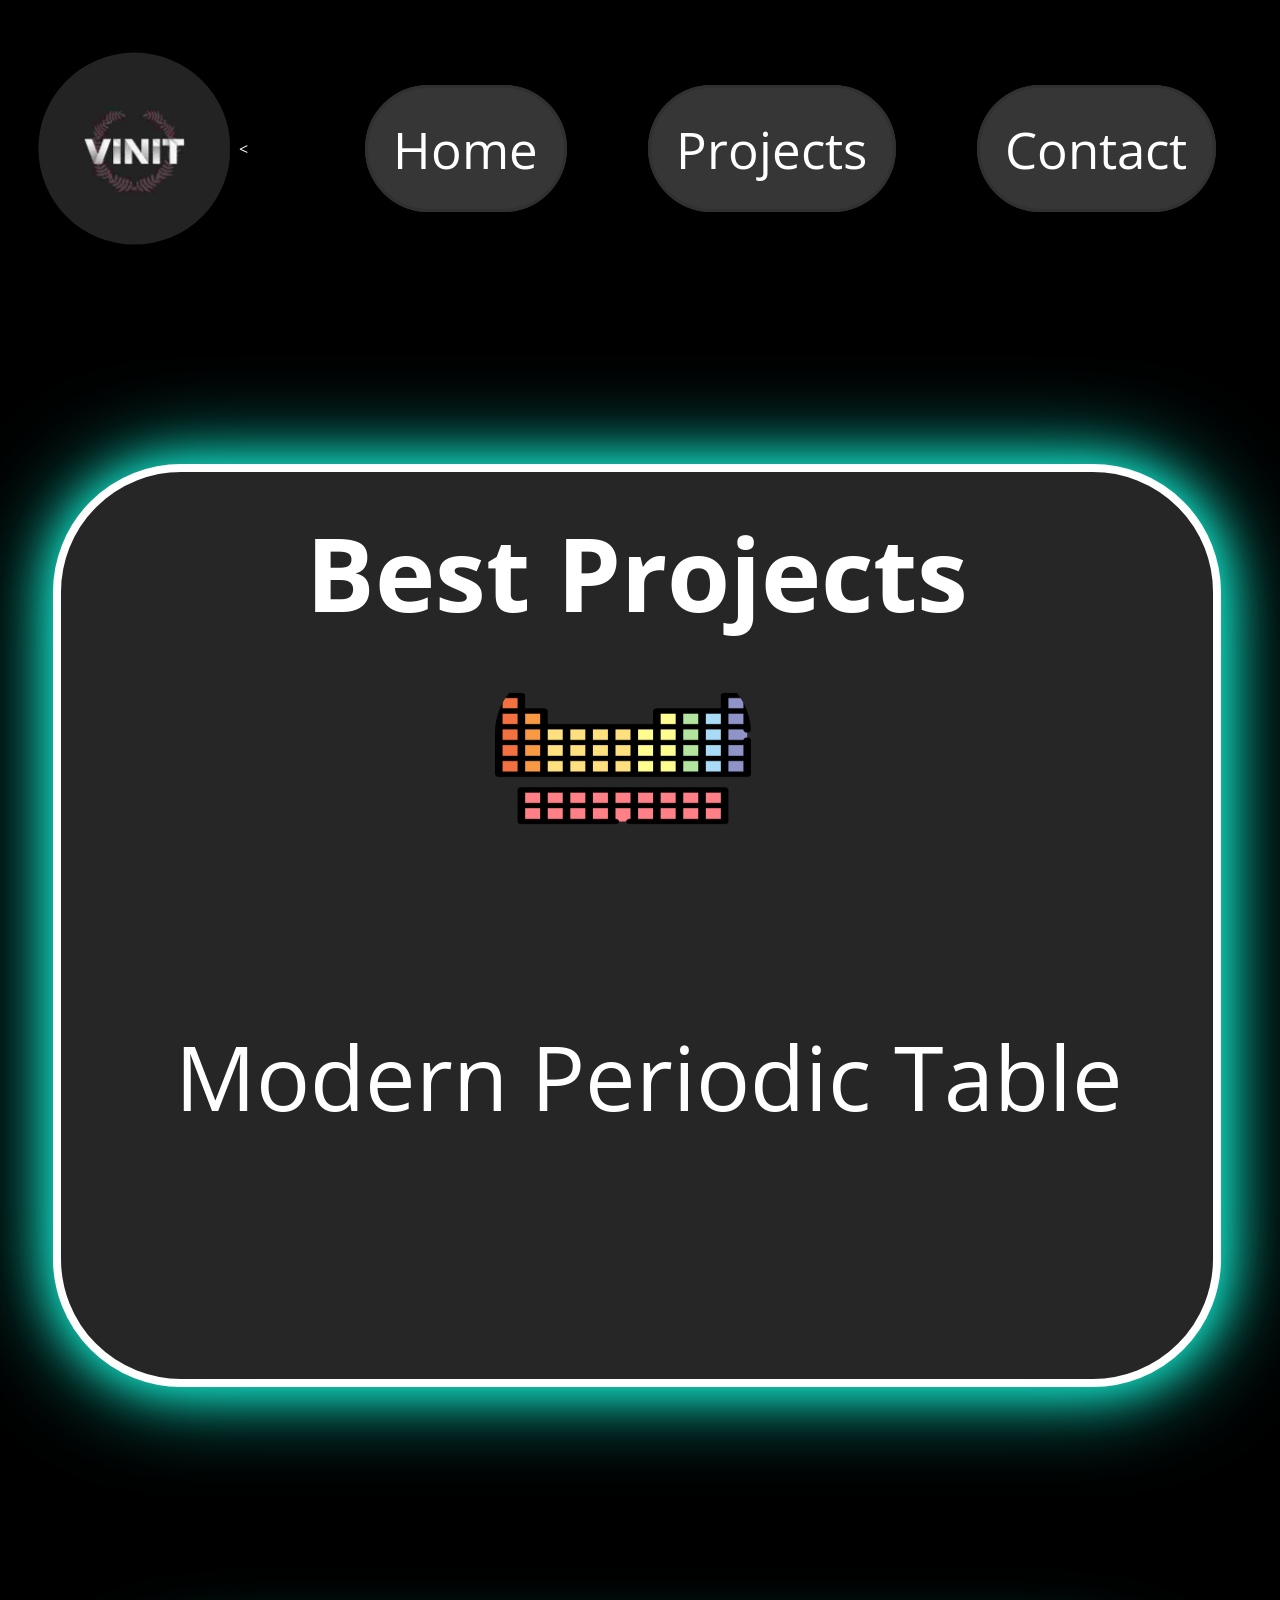
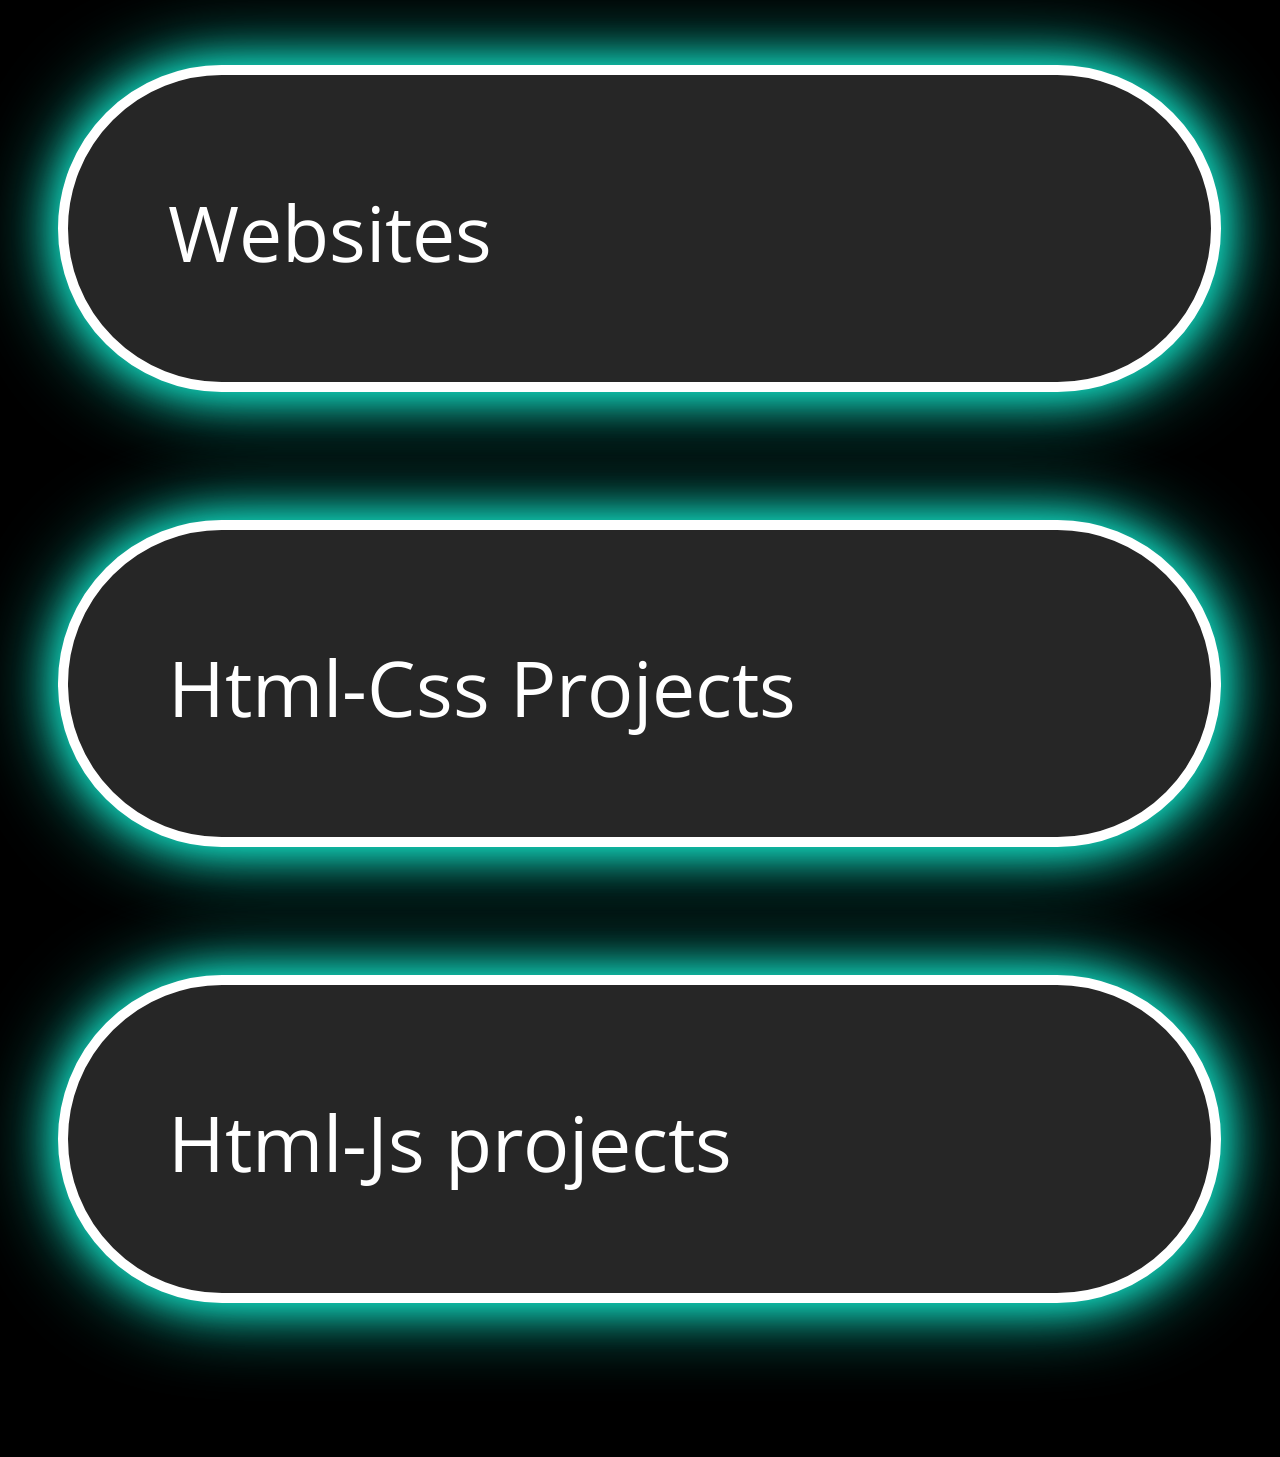
<file: project.html>
<!DOCTYPE html>
<html lang="en" dir="ltr">
   <head>
      <meta name="title" content="Projects of Portfolio website of Vinit Surve, a Frontend Web Developer ">
<meta name="description" content="Vinit Surve is an experienced Frontend Web Developer with a stunning portfolio. Browse his website to see projects he has created and to get in touch for your next project!">
<meta name="keywords" content=" Html-Js projects, Websites, Html-Css projects, Best projects ">
<meta name="robots" content="index, follow">
<meta name="language" content="English">
<meta name="author" content="Vinit Surve ">
<meta http-equiv="Content-Type" content="text/html;charset=UTF-8">
<meta name="viewport" content="width=device-width, initial-scale=1.0">
      <title>Projects Of Frontend Web Developer🧑‍💻| Vinit Surve</title>
      <link rel="icon" href="title.png" type="image/x-icon">
      <link rel="preconnect" href="https://fonts.googleapis.com">
<link rel="preconnect" href="https://fonts.gstatic.com" crossorigin>
<link href="https://fonts.googleapis.com/css2?family=Open+Sans:wght@500&display=swap" rel="stylesheet">
      <link rel="stylesheet " href="project.css" type="text/css" />
      <link rel="stylesheet" href="https://cdn.jsdelivr.net/npm/swiper@10/swiper-bundle.min.css"/>
      
   </head>
  <body bgcolor="black">
    <div class="container">
        <div class="navbar"> 
        < <img src="logo2.jpg" alt="logo" class="img1" width="15%" height="10%" align="left">
        <nav>
            <ul class="page">
                <li><a href="./" class="active">Home</a></li>
                <li><a href="./project.html" class="active">Projects</a></li>
                <li><a href="./contact.html" class="active">Contact</a></li>
            </ul>
        </nav>
        </div>
        <br><br><br><br><br>
        
        <div class="card"> 
            
                 <h2>Best Projects</h2> 
        
        <!-- Slider main container -->
<div class="swiper">
  <!-- Additional required wrapper -->
  <div class="swiper-wrapper">
    <!-- Slides -->
   <div class="swiper-slide">
         <a href="https://vinitsurve.github.io/Mpt/"> 
        <div class="card1">
            <img src="periodic-table.png" alt="mpt" width="25%" height="20%">
            <p class="para1">Modern Periodic Table </p>
            
        </div> 
        </a>
        </div> 
    <div class="swiper-slide">
        <a href="https://moneylyst.github.io/Moneylyst/index.html"> 
        <div class="card1">
            <img src="Moneylyst.png" alt="Moneylyst" width="25%" height="20%">
            <p class="para2"> Moneylyst </p>
            
        </div> 
        </a>
        </div>
    <div class="swiper-slide">
        
        <a href="https://vinitsurve.github.io/Calculator/">
        
        <div class="card1">
            <img src="calculator.png" alt="calculator" width="25%" height="20%">
            <p class="para2"> Calculator </p>
            
        </div> 
        </a>
        </div>
    <div class="swiper-slide">
        <a href="https://vinitsurve.github.io/Inverseadjoint/">
        <div class="card1">
            <img src="matrix.png" alt="matrix" width="25%" height="20%">
            <p class="para3">Inverse Adjoint </p>
            
        </div> 
        </a>
        </div> 
        
        
         <div class="swiper-slide">
        <a href="https://vinitsurve.github.io/Hydrogen/">
        <div class="card1">
            <img src="hydrogen.png" alt="hydrogen" width="25%" height="20%">
            <p class="para3">Hydrogen Page </p>
            
        </div> 
            
        </a>
        </div> 
        
         <div class="swiper-slide">
        <a href="https://vinitsurve.github.io/Pythagoras/">
        <div class="card1">
            <img src="pythagoras.png" alt="Pythagoras" width="25%" height="20%">
            <p class="para4"> Pythagoras Theorem </p>
            
        </div> 
        </a>
        </div> 
        
         <div class="swiper-slide">
        <a href="https://vinitsurve.github.io/TableGenerator/ ">
       <div class="card1">
            <img src="table.png" alt="Table" width="25%" height="20%">
            <p class="para3"> Table Generator </p>
            
        </div> 
            </a>
        
        </div> 
        
         <div class="swiper-slide">
        <a href="https://vinitsurve.github.io/Cramers-Rule/">
      <div class="card1">
            <img src="Cramer.png" alt="Cramers" width="25%" height="20%">
            <p class="para3"> Cramers Rule</p>
            </a>
        </div> 
            
        
        </div> 
  </div>
  <!-- If we need pagination
  <div class="swiper-pagination"></div>

   If we need navigation buttons
  <div class="swiper-button-prev"></div>
  <div class="swiper-button-next"></div>

   If we need scrollbar
  <div class="swiper-scrollbar"></div> -->
</div>
        
        </div>
        
        
        
        <br>
        
        <div class="social"> 
            
            
            <a href="Websites.html">   
          <div class="hg"> 
               <font class="gen1">  <br> 
      &nbsp;&nbsp;&nbsp;&nbsp; Websites  <!-- <img src="facebook.png" alt=""  align="right" id="img3" width="23%" height="70%"> -->
                   </font> 
                   </div></a> 
        
        <a href="Htmlpro.html">   
          <div class="hg"> 
               <font class="gen1">  <br> 
      &nbsp;&nbsp;&nbsp;&nbsp; Html-Css Projects <!--  <img src="gmail.png" alt=""  align="right" id="img1" width="23%" height="78%"> --> 
                   </font> 
                   </div></a> 
  
  
                   <a href="Jspro.html">   
          <div class="hg"> 
               <font class="gen1">  <br> 
      &nbsp;&nbsp;&nbsp;&nbsp; Html-Js projects <!-- <img src="Instagram.png" alt=""  align="right" id="img2" width="23%" height="70%"> -->
                   </font> 
                   </div></a> 
  
  
  
                   
                     
  
  
  
               
  
  
  </div>
  
  
  
  
   <br><br><br><br> <br><br><br>
  
  
  
  
            </div> 
  
  
      
  
  
  
  
             
        
        
        
        
        </div>
        
        <script src="https://cdn.jsdelivr.net/npm/swiper@10/swiper-bundle.min.js"></script>
  <script>
      
      const swiper = new Swiper('.swiper', {
      direction: 'vertical', 
  autoplay: {
      delay: 3000,
      disableOnInteraction: false, 
      },
  loop: true,

  
  pagination: {
    el: '.swiper-pagination',
    clickable: true, 
  },

  
  navigation: {
    nextEl: '.swiper-button-next',
    prevEl: '.swiper-button-prev',
  },

  
});
      
  </script>
        
        
</body>
</html>
</file>
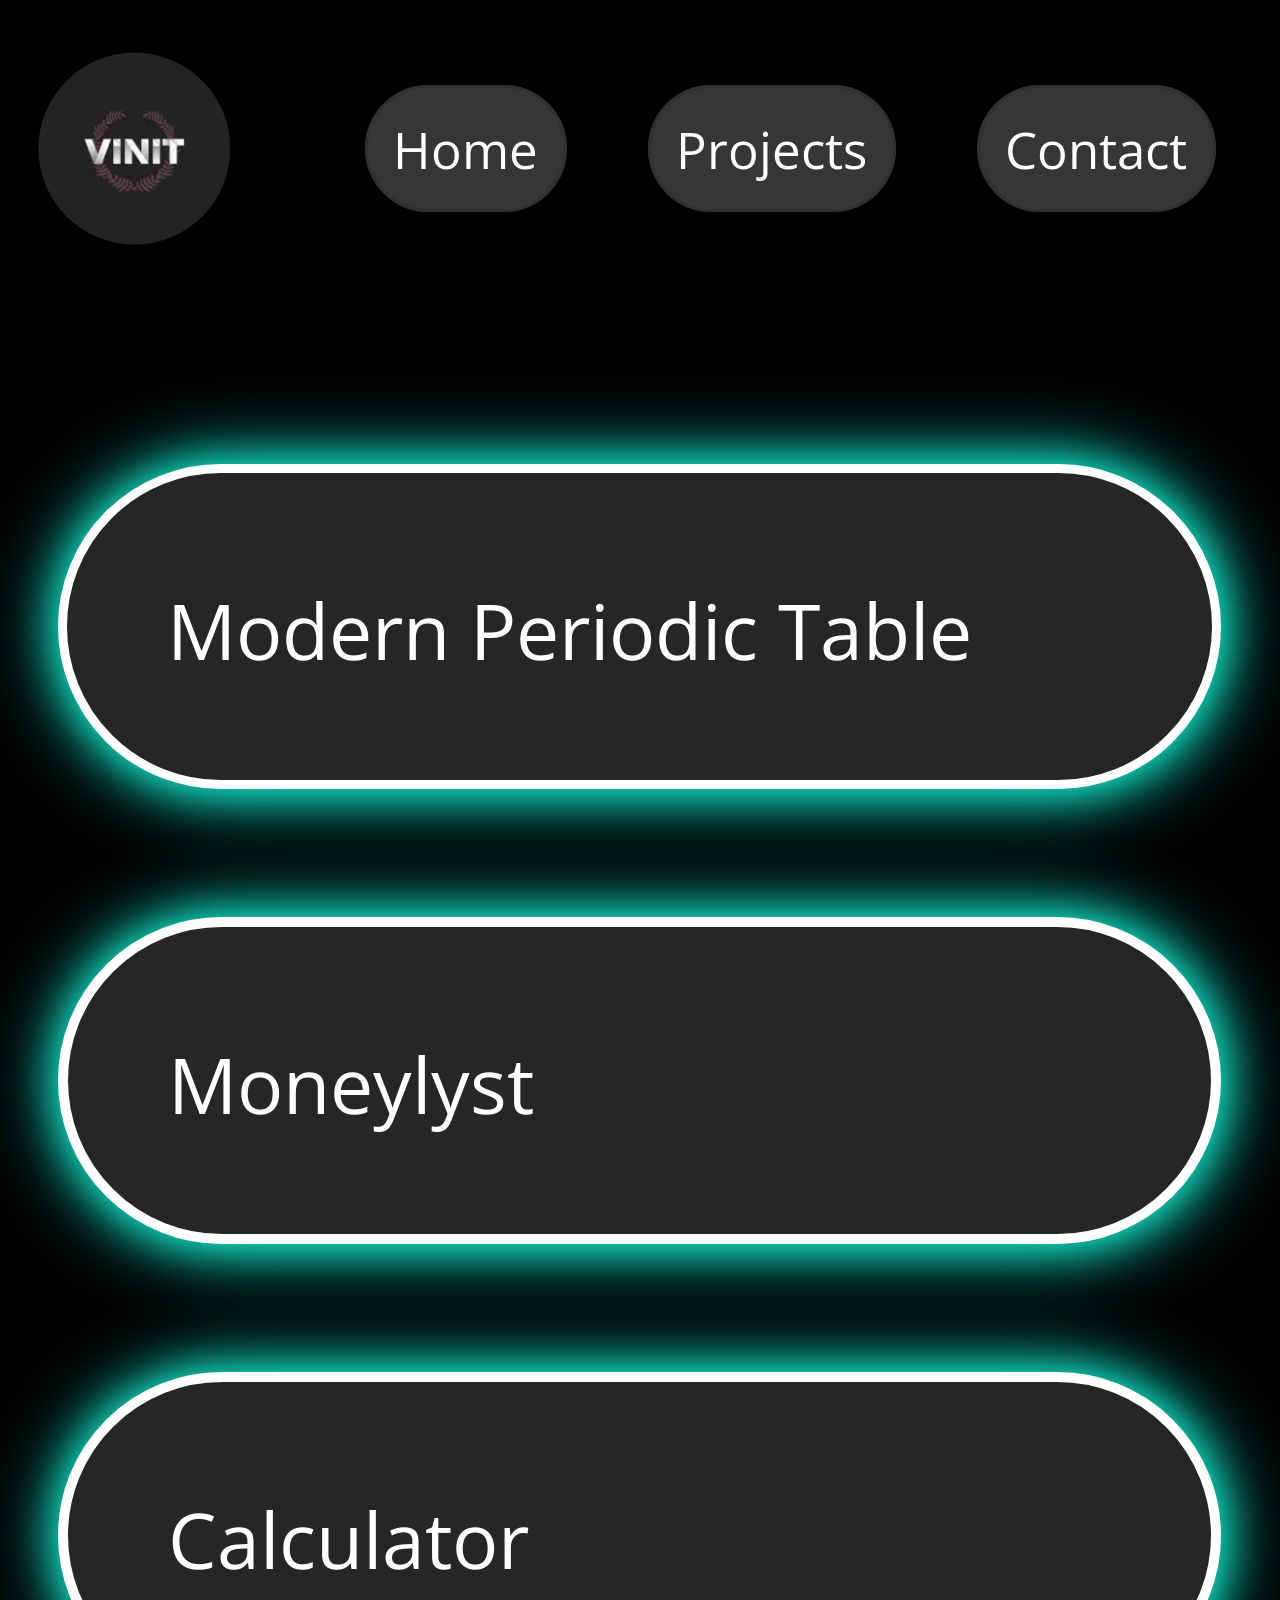
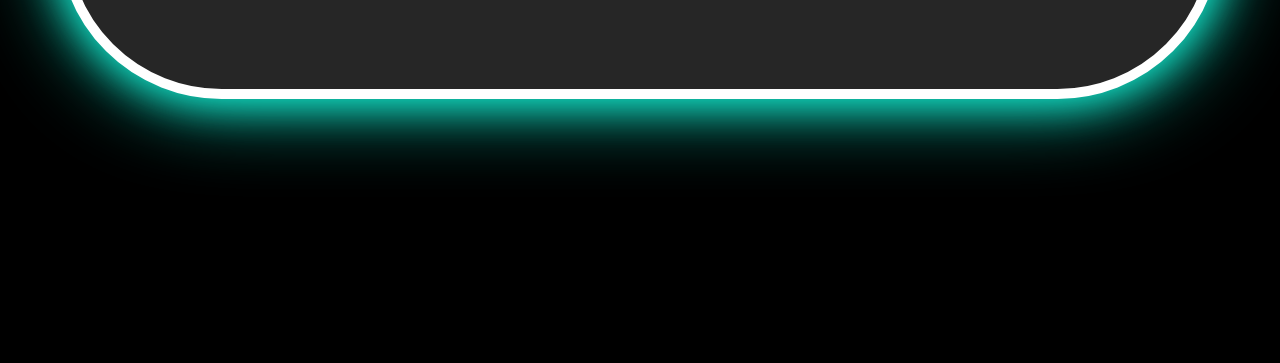
<file: Websites.html>
<!DOCTYPE html>
<html lang="en">
<head>
   <meta name="title" content="Portfolio website of Vinit Surve, a Frontend Web Developer ">
<meta name="description" content="Vinit Surve is an experienced Frontend Web Developer with a stunning portfolio. Browse his website to see projects he has created and to get in touch for your next project!">
<meta name="keywords" content="Modern Periodic Table , Calculator,Moneylyst, Projects">
<meta name="robots" content="index, follow">
<meta name="language" content="English">
<meta name="author" content="Vinit Surve ">
<meta http-equiv="Content-Type" content="text/html;charset=UTF-8">
<meta name="viewport" content="width=device-width, initial-scale=1.0">
    <title>Portfolio Of Frontend Web Developer| Vinit Surve</title>
    <link rel="icon" href="title.png" type="image/x-icon">
    <link rel="preload" as="font">
    <link rel="preconnect" href="https://fonts.googleapis.com">
<link rel="preconnect" href="https://fonts.gstatic.com" crossorigin>
<link href="https://fonts.googleapis.com/css2?family=Open+Sans:wght@500&display=swap" rel="stylesheet">
    <link rel="preconnect" href="https://fonts.googleapis.com">
<link rel="preconnect" href="https://fonts.gstatic.com" crossorigin>
<link href="https://fonts.googleapis.com/css2?family=Open+Sans:wght@500&display=swap" rel="stylesheet">
    <link rel="stylesheet" href="websites.css">
    
</head>
<body bgcolor="black">
    <div class="container">
        <div class="navbar"> 
         <img src="logo2.jpg" alt="logo" class="img1" width="15%" height="10%" align="left">
        <nav>
            <ul class="page">
                <li><a href="./" class="active">Home</a></li>
                <li><a href="./project.html" class="active">Projects</a></li>
                <li><a href="./contact.html" class="active">Contact</a></li>
            </ul>
        </nav>
        </div>
        <br><br><br><br><br>
        
        <div class="social"> 
        
        <a href="https://vinitsurve.github.io/Mpt/">   
          <div class="hy"> 
               <font class="gen1">  <br> 
      &nbsp;&nbsp;&nbsp;&nbsp; Modern Periodic Table <!--  <img src="gmail.png" alt=""  align="right" id="img1" width="23%" height="78%"> --> 
                   </font> 
                   </div></a> 
  
  
                   <a href="https://moneylyst.github.io/Moneylyst/index.html">   
          <div class="hg"> 
               <font class="gen1">  <br> 
      &nbsp;&nbsp;&nbsp;&nbsp; Moneylyst  <!-- <img src="Instagram.png" alt=""  align="right" id="img2" width="23%" height="70%"> -->
                   </font> 
                   </div></a> 
  
  
  
                   <a href="https://vinitsurve.github.io/Calculator/">   
          <div class="hg"> 
               <font class="gen1">  <br> 
      &nbsp;&nbsp;&nbsp;&nbsp; Calculator <!-- <img src="facebook.png" alt=""  align="right" id="img3" width="23%" height="70%"> -->
                   </font> 
                   </div></a> 
  
  
  
                  
  
  </div>
  
  
  
  
   <br><br><br><br> <br><br><br><br>  <br><br><br><br> 
  
  
  
  
            </div> 
  
  
      
  
  
  
  
             
        
        
        
        
        </div>
        
        
        
        
</body>
</html>
</file>
<file: contact.css>
*{ 
     font-family: 'Open Sans', sans-serif; 
  
 } 
  
.img1{
    clip-path: circle();
    position:fixed ;
    left: 3vw;
    z-index: 2;
    height: 20vw;
    
}
 .container{ 
     background-color: #1c226; 
     background-position: center; 
     background-size: contain; 
     width: 100%; 
     height: 100vh; 
     padding-right: 2vw; 
     box-sizing: border-box; 
     padding-top: 5vw; 
     padding-left: 1.5vw; 
  
  
 } 
 .navbar{ 
  
  
     position: fixed; 
     top: 5;  
     right: 5vw;  
     display:flex; 
     justify-content:center; 
     align-items:center;   
  
 } 
 nav{ 
     flex: 1; 
     text-align: right; 
 } 
 nav ul li{ 
     list-style: none; 
     display: inline-block; 
     margin-left: 6vw; 
     font-size: 4vw; 
  
 }     
 .page li a{ 
     text-decoration: none ; 
     color: white; 
     background-color: #363636; 
     border: 0.063em solid #303030; 
     width: 100%; 
     height: 100%; 
     padding-left: 2vw; 
     padding-right: 2vw; 
     padding-bottom: 2vw; 
     padding-top: 2vw; 
     border-radius: 100vw; 
 } 
  
 .page a:hover { 
     border:.7vw solid white; 
     color: white ; 
     box-shadow: 0.063em 0.063em 2.52em  #14EACFFF, 
                         0.063em 0.063em 5.04em #14EACFFF; 
         animation: anime 1s linear infinite; 
 } 
  
 *{ 
  
 -webkit-tap-highlight-color: rgba(255, 255, 255, 
  
 0) !important; 
  
 -webkit-focus-ring-color: rgba(255, 255, 255, 0)! important; 
  
 outline: none !important; 
  
 } 
  
 body 
 { 
     background-color: #1c226; 
     background-size: cover; 
     padding-right: 2vw; 
     padding-left: 2vw; 
     padding-bottom: 12vw; 
     padding-top: 2vw; 
     color: white; 
 } 
  
  
  
  
  
 .hy 
 {  
     background-color: #262626FF; 
     border-radius:150vw; 
     color:black; 
     min-height:24vw; 
     min-width:49vw; 
     text-indent:middle ; 
     margin-top:20vw; 
     margin-left:0.315em; 
     border:.75vw solid white ; 
     border: 0.063em solid white transparent; 
 /*        border-radius: 150vw; 
         padding: 5px; 
         text-align: center; 
         cursor: pointer; */ 
         box-shadow: 0.063em 0.063em 2.52em  #14EACFFF, 
                         0.063em 0.063em 5.04em #14EACFFF; 
         animation: anime 1s linear infinite; 
         margin-top: 20vw;  
  
  
  
 } 
  
 .gen 
 { 
     font-size: 6vw; 
     color: white; 
     /*text-align: center; 
     justify-content: center;*/ 
     margin-right: 55vw; 
  
  
 } 
 .gen1 
 { 
     font-size: 6vw; 
     color: white; 
     /*text-align: center; 
     justify-content: center;*/ 
  
  
 } 
  
 a 
 { 
     text-decoration: none; 
     color: white; 
 } 
  
 html 
 { 
     justify-content: center; 
     scroll-behavior: smooth; 
 } 
  
 .hg 
 { 
     background-color: #262626FF ; 
     border-radius:150vw; 
     color:black; 
     min-height:24vw; 
     min-width:49vw; 
     text-indent:middle ; 
     margin-top:5vw; 
     margin-left:0.315em; 
     border:.8vw solid white  ; 
     border: 0.063em solid white transparent; 
     font-family: sans-serif; 
 /*        border: 1px solid transparent; 
         border-radius: 150vw; 
         padding: 5px; 
         text-align: center; 
         cursor: pointer; */ 
         box-shadow: 0.063em 0.063em 2.52em  #14EACFFF, 
                         0.063em 0.063em 5.04em #14EACFFF; 
         animation: anime 1s linear infinite; 
         margin-top: 10vw; 
  
  
 } 
  
 #img1 
 { 
     position: fixed; 
     top: 63%; 
     right: 15vw; 
     height: 10vw; 
     width: 12vw; 
 } 
  
 #img2 
 { 
     position: absolute; 
     top: 89vw; 
     right: 15vw; 
     height: 10vw; 
     width: 12vw; 
 } 
  
 #img3 
 { 
     position: absolute; 
     top: 120vw; 
     right: 15vw; 
     height: 10vw; 
     width: 12vw; 
 } 
  
 #img4 
 { 
     position: absolute; 
     top: 106.5vw; 
     right: 15vw; 
     height: 10vw; 
     width: 12vw; 
 } 
  
 #img5 
 { 
     position: absolute; 
     top: 130vw; 
     right: 15vw; 
     height: 10vw; 
     width: 12vw; 
 } 
  
 #img6 
 { 
     position: absolute; 
     top: 154vw; 
     right: 15vw; 
     height: 10vw; 
     width: 12vw; 
 } 
  
  
 #img7 
 { 
     position: absolute; 
     top: 8vw; 
     right: 15vw; 
     height: 15vw; 
     width: 12vw; 
 } 
 .social{ 
     margin-top: 20vw; 
 } 
  
 @media  (orientation:horizontal ){ 
    .container{ 
        display: block; 
        visibility: h; 
    } 
 }
</file>
<file: htmlpro.css>
*{ 
     font-family: 'Open Sans', sans-serif; 
  
 } 
  
 .img1{
    clip-path: circle();
    position:fixed ;
    left: 3vw;
    z-index: 2;
    height: 20vw;
    
}
 .container{ 
     background-color: #1c226; 
     background-position: center; 
     background-size: contain; 
     width: 100%; 
     height: 100vh; 
     padding-right: 2vw; 
     box-sizing: border-box; 
     padding-top: 5vw; 
     padding-left: 1.5vw; 
  
  
 } 
 .navbar{ 
  
  
     position: fixed; 
     top: 5;  
     right: 5vw;  
     display:flex; 
     justify-content:center; 
     align-items:center;   
  
 } 
 nav{ 
     flex: 1; 
     text-align: right; 
 } 
 nav ul li{ 
     list-style: none; 
     display: inline-block; 
     margin-left: 6vw; 
     font-size: 4vw; 
  
 }     
 .page li a{ 
     text-decoration: none ; 
     color: white; 
     background-color: #363636; 
     border: 0.063em solid #303030; 
     width: 100%; 
     height: 100%; 
     padding-left: 2vw; 
     padding-right: 2vw; 
     padding-bottom: 2vw; 
     padding-top: 2vw; 
     border-radius: 100vw; 
 } 
  
 .page a:hover { 
     border:.7vw solid white; 
     color: white ; 
     box-shadow: 0.063em 0.063em 2.52em  #14EACFFF, 
                         0.063em 0.063em 5.04em #14EACFFF; 
         animation: anime 1s linear infinite; 
 } 
  
 *{ 
  
 -webkit-tap-highlight-color: rgba(255, 255, 255, 
  
 0) !important; 
  
 -webkit-focus-ring-color: rgba(255, 255, 255, 0)! important; 
  
 outline: none !important; 
  
 } 
  
 body 
 { 
     background-color: #1c226; 
     background-size: cover; 
     padding-right: 2vw; 
     padding-left: 2vw; 
     padding-bottom: 12vw; 
     padding-top: 2vw; 
     color: white; 
 } 
  
  
  
  
  
 .hy 
 {  
     background-color: #262626FF; 
     border-radius:150vw; 
     color:black; 
     min-height:24vw; 
     min-width:49vw; 
     text-indent:middle ; 
     margin-top:20vw; 
     margin-left:0.315em; 
     border:.75vw solid white ; 
     border: 0.063em solid white transparent; 
 /*        border-radius: 150vw; 
         padding: 5px; 
         text-align: center; 
         cursor: pointer; */ 
         box-shadow: 0.063em 0.063em 2.52em  #14EACFFF, 
                         0.063em 0.063em 5.04em #14EACFFF; 
         animation: anime 1s linear infinite; 
         margin-top: 20vw;  
  
  
  
 } 
  
 .gen 
 { 
     font-size: 6vw; 
     color: white; 
     /*text-align: center; 
     justify-content: center;*/ 
     margin-right: 55vw; 
  
  
 } 
 .gen1 
 { 
     font-size: 6vw; 
     color: white; 
     /*text-align: center; 
     justify-content: center;*/ 
  
  
 } 
  
 a 
 { 
     text-decoration: none; 
     color: white; 
 } 
  
 html 
 { 
     justify-content: center; 
     scroll-behavior: smooth; 
 } 
  
 .hg 
 { 
     background-color: #262626FF ; 
     border-radius:150vw; 
     color:black; 
     min-height:24vw; 
     min-width:49vw; 
     text-indent:middle ; 
     margin-top:5vw; 
     margin-left:0.315em; 
     border:.8vw solid white  ; 
     border: 0.063em solid white transparent; 
     font-family: sans-serif; 
 /*        border: 1px solid transparent; 
         border-radius: 150vw; 
         padding: 5px; 
         text-align: center; 
         cursor: pointer; */ 
         box-shadow: 0.063em 0.063em 2.52em  #14EACFFF, 
                         0.063em 0.063em 5.04em #14EACFFF; 
         animation: anime 1s linear infinite; 
         margin-top: 10vw; 
  
  
 } 
  
 #img1 
 { 
     position: fixed; 
     top: 63%; 
     right: 15vw; 
     height: 10vw; 
     width: 12vw; 
 } 
  
 #img2 
 { 
     position: absolute; 
     top: 89vw; 
     right: 15vw; 
     height: 10vw; 
     width: 12vw; 
 } 
  
 #img3 
 { 
     position: absolute; 
     top: 120vw; 
     right: 15vw; 
     height: 10vw; 
     width: 12vw; 
 } 
  
 #img4 
 { 
     position: absolute; 
     top: 106.5vw; 
     right: 15vw; 
     height: 10vw; 
     width: 12vw; 
 } 
  
 #img5 
 { 
     position: absolute; 
     top: 130vw; 
     right: 15vw; 
     height: 10vw; 
     width: 12vw; 
 } 
  
 #img6 
 { 
     position: absolute; 
     top: 154vw; 
     right: 15vw; 
     height: 10vw; 
     width: 12vw; 
 } 
  
  
 #img7 
 { 
     position: absolute; 
     top: 8vw; 
     right: 15vw; 
     height: 15vw; 
     width: 12vw; 
 } 
 .social{ 
     margin-top: 20vw; 
 } 
  
 @media  (orientation:horizontal ){ 
    .container{ 
        display: block; 
        visibility: h; 
    } 
 }
</file>
<file: jspro.css>
*{ 
     font-family: 'Open Sans', sans-serif; 
  
 } 
  
 .img1{
    clip-path: circle();
    position:fixed ;
    left: 3vw;
    z-index: 2;
    height: 20vw;
    
}
 .container{ 
     background-color: #1c226; 
     background-position: center; 
     background-size: contain; 
     width: 100%; 
     height: 100vh; 
     padding-right: 2vw; 
     box-sizing: border-box; 
     padding-top: 5vw; 
     padding-left: 1.5vw; 
  
  
 } 
 .navbar{ 
  
  
     position: fixed; 
     top: 5;  
     right: 5vw;  
     display:flex; 
     justify-content:center; 
     align-items:center;   
  
 } 
 nav{ 
     flex: 1; 
     text-align: right; 
 } 
 nav ul li{ 
     list-style: none; 
     display: inline-block; 
     margin-left: 6vw; 
     font-size: 4vw; 
  
 }     
 .page li a{ 
     text-decoration: none ; 
     color: white; 
     background-color: #363636; 
     border: 0.063em solid #303030; 
     width: 100%; 
     height: 100%; 
     padding-left: 2vw; 
     padding-right: 2vw; 
     padding-bottom: 2vw; 
     padding-top: 2vw; 
     border-radius: 100vw; 
 } 
  
 .page a:hover { 
     border:.7vw solid white; 
     color: white ; 
     box-shadow: 0.063em 0.063em 2.52em  #14EACFFF, 
                         0.063em 0.063em 5.04em #14EACFFF; 
         animation: anime 1s linear infinite; 
 } 
  
 *{ 
  
 -webkit-tap-highlight-color: rgba(255, 255, 255, 
  
 0) !important; 
  
 -webkit-focus-ring-color: rgba(255, 255, 255, 0)! important; 
  
 outline: none !important; 
  
 } 
  
 body 
 { 
     background-color: #1c226; 
     background-size: cover; 
     padding-right: 2vw; 
     padding-left: 2vw; 
     padding-bottom: 12vw; 
     padding-top: 2vw; 
     color: white; 
 } 
  
  
  
  
  
 .hy 
 {  
     background-color: #262626FF; 
     border-radius:150vw; 
     color:black; 
     min-height:24vw; 
     min-width:49vw; 
     text-indent:middle ; 
     margin-top:20vw; 
     margin-left:0.315em; 
     border:.75vw solid white ; 
     border: 0.063em solid white transparent; 
 /*        border-radius: 150vw; 
         padding: 5px; 
         text-align: center; 
         cursor: pointer; */ 
         box-shadow: 0.063em 0.063em 2.52em  #14EACFFF, 
                         0.063em 0.063em 5.04em #14EACFFF; 
         animation: anime 1s linear infinite; 
         margin-top: 20vw;  
  
  
  
 } 
  
 .gen 
 { 
     font-size: 6vw; 
     color: white; 
     /*text-align: center; 
     justify-content: center;*/ 
     margin-right: 55vw; 
  
  
 } 
 .gen1 
 { 
     font-size: 5.6vw; 
     color: white; 
     /*text-align: center; 
     justify-content: center;*/ 
  
  
 } 
  
 a 
 { 
     text-decoration: none; 
     color: white; 
 } 
  
 html 
 { 
     justify-content: center; 
     scroll-behavior: smooth; 
 } 
  
 .hg 
 { 
     background-color: #262626FF ; 
     border-radius:150vw; 
     color:black; 
     min-height:24vw; 
     min-width:49vw; 
     text-indent:middle ; 
     margin-top:5vw; 
     margin-left:0.315em; 
     border:.8vw solid white  ; 
     border: 0.063em solid white transparent; 
     font-family: sans-serif; 
 /*        border: 1px solid transparent; 
         border-radius: 150vw; 
         padding: 5px; 
         text-align: center; 
         cursor: pointer; */ 
         box-shadow: 0.063em 0.063em 2.52em  #14EACFFF, 
                         0.063em 0.063em 5.04em #14EACFFF; 
         animation: anime 1s linear infinite; 
         margin-top: 10vw; 
  
  
 } 
  
 #img1 
 { 
     position: fixed; 
     top: 63%; 
     right: 15vw; 
     height: 10vw; 
     width: 12vw; 
 } 
  
 #img2 
 { 
     position: absolute; 
     top: 89vw; 
     right: 15vw; 
     height: 10vw; 
     width: 12vw; 
 } 
  
 #img3 
 { 
     position: absolute; 
     top: 120vw; 
     right: 15vw; 
     height: 10vw; 
     width: 12vw; 
 } 
  
 #img4 
 { 
     position: absolute; 
     top: 106.5vw; 
     right: 15vw; 
     height: 10vw; 
     width: 12vw; 
 } 
  
 #img5 
 { 
     position: absolute; 
     top: 130vw; 
     right: 15vw; 
     height: 10vw; 
     width: 12vw; 
 } 
  
 #img6 
 { 
     position: absolute; 
     top: 154vw; 
     right: 15vw; 
     height: 10vw; 
     width: 12vw; 
 } 
  
  
 #img7 
 { 
     position: absolute; 
     top: 8vw; 
     right: 15vw; 
     height: 15vw; 
     width: 12vw; 
 } 
 .social{ 
     margin-top: 20vw; 
 } 
  
 @media  (orientation:horizontal ){ 
    .container{ 
        display: block; 
        visibility: h; 
    } 
 }
</file>
<file: project.css>
*{ 
     font-family: 'Open Sans', sans-serif; 
  
 } 
  
 .img1{
    clip-path: circle();
    position:fixed ;
    left: 3vw;
    z-index: 2;
    height: 20vw;
    
}
 .container{ 
     background-color: #1c226; 
     background-position: center; 
     background-size: contain; 
     width: 100%; 
     height: 100vh; 
     padding-right: 2vw; 
     box-sizing: border-box; 
     padding-top: 5vw; 
     padding-left: 1.5vw; 
  
  
 } 
 .navbar{ 
  
  
     position: fixed; 
     top: 5;  
     right: 5vw;  
     display:flex; 
     justify-content:center; 
     align-items:center;   
     z-index: 2;
  
 } 
 nav{ 
     flex: 1; 
     text-align: right; 
 } 
 nav ul li{ 
     list-style: none; 
     display: inline-block; 
     margin-left: 6vw; 
     font-size: 4vw; 
  
 }     
 .page li a{ 
     text-decoration: none ; 
     color: white; 
     background-color: #363636; 
     border: 0.063em solid #303030; 
     width: 100%; 
     height: 100%; 
     padding-left: 2vw; 
     padding-right: 2vw; 
     padding-bottom: 2vw; 
     padding-top: 2vw; 
     border-radius: 100vw; 
 } 
  
 .page a:hover { 
     border:.7vw solid white; 
     color: white ; 
     box-shadow: 0.063em 0.063em 2.52em  #14EACFFF, 
                         0.063em 0.063em 5.04em #14EACFFF; 
         animation: anime 1s linear infinite; 
 } 
  
 *{ 
  
 -webkit-tap-highlight-color: rgba(255, 255, 255, 
  
 0) !important; 
  
 -webkit-focus-ring-color: rgba(255, 255, 255, 0)! important; 
  
 outline: none !important; 
  
 } 
  
 body 
 { 
     background-color: #1c226; 
     background-size: cover; 
     padding-right: 2vw; 
     padding-left: 2vw; 
     padding-bottom: 12vw; 
     padding-top: 2vw; 
     color: white; 
 } 
  
  
  
  
  
 .hy 
 {  
     background-color: #262626FF; 
     border-radius:150vw; 
     color:black; 
     min-height:24vw; 
     min-width:49vw; 
     text-indent:middle ; 
     margin-top:20vw; 
     margin-left:0.315em; 
     border:.75vw solid white ; 
     border: 0.063em solid white transparent; 
 /*        border-radius: 150vw; 
         padding: 5px; 
         text-align: center; 
         cursor: pointer; */ 
         box-shadow: 0.063em 0.063em 2.52em  #14EACFFF, 
                         0.063em 0.063em 5.04em #14EACFFF; 
         animation: anime 1s linear infinite; 
         margin-top: 20vw;  
  
  
  
 } 
  
 .gen 
 { 
     font-size: 6vw; 
     color: white; 
     /*text-align: center; 
     justify-content: center;*/ 
     margin-right: 55vw; 
  
  
 } 
 .gen1 
 { 
     font-size: 6vw; 
     color: white; 
     /*text-align: center; 
     justify-content: center;*/ 
  
  
 } 
  
 a 
 { 
     text-decoration: none; 
     color: white; 
 } 
  
 html 
 { 
     justify-content: center; 
     scroll-behavior: smooth; 
 } 
  
 .hg 
 { 
     background-color: #262626FF ; 
     border-radius:150vw; 
     color:black; 
     min-height:24vw; 
     min-width:49vw; 
     text-indent:middle ; 
     margin-top:5vw; 
     margin-left:0.315em; 
     border:.8vw solid white  ; 
     border: 0.063em solid white transparent; 
     font-family: sans-serif; 
 /*        border: 1px solid transparent; 
         border-radius: 150vw; 
         padding: 5px; 
         text-align: center; 
         cursor: pointer; */ 
         box-shadow: 0.063em 0.063em 2.52em  #14EACFFF, 
                         0.063em 0.063em 5.04em #14EACFFF; 
         animation: anime 1s linear infinite; 
         margin-top: 10vw; 
  
  
 } 
  
 #img1 
 { 
     position: fixed; 
     top: 63%; 
     right: 15vw; 
     height: 10vw; 
     width: 12vw; 
 } 
  
 #img2 
 { 
     position: absolute; 
     top: 89vw; 
     right: 15vw; 
     height: 10vw; 
     width: 12vw; 
 } 
  
 #img3 
 { 
     position: absolute; 
     top: 120vw; 
     right: 15vw; 
     height: 10vw; 
     width: 12vw; 
 } 
  
 #img4 
 { 
     position: absolute; 
     top: 106.5vw; 
     right: 15vw; 
     height: 10vw; 
     width: 12vw; 
 } 
  
 #img5 
 { 
     position: absolute; 
     top: 130vw; 
     right: 15vw; 
     height: 10vw; 
     width: 12vw; 
 } 
  
 #img6 
 { 
     position: absolute; 
     top: 154vw; 
     right: 15vw; 
     height: 10vw; 
     width: 12vw; 
 } 
  
  
 #img7 
 { 
     position: absolute; 
     top: 8vw; 
     right: 15vw; 
     height: 15vw; 
     width: 12vw; 
 } 
 .social{ 
     margin-top: 20vw; 
 } 
  
 @media  (orientation:horizontal ){ 
    .container{ 
        display: block; 
        visibility: h; 
    } 
 }
.card{
	display: flex;
	justify-content: space-around;
	align-items: center;
	flex-direction: column;
	height: 70vw;
	min-width: 80vw;
	margin: 0;
	color: white;
	font-size: 1.134em;
	background-color: #262626FF;
	font-family: sans-serif;
	border:.7vw solid white;
	border-radius: 10vw;
	padding: 0.315em;
	text-align: center;
	cursor: pointer;
	box-shadow: 0.063em 0.063em 2.52em  #14EACFFF,
			0.063em 0.063em 5.04em #14EACFFF;
	animation: anime 1s linear infinite;
	margin-top: 20vw;
}


.swiper{
    width: 90%;
    height: 120%;
}

h2{
    color: white;
    font-size: 8vw;
    position: absolute;
    margin-top: -48.5vw;
}

.card1 img{
    position: absolute;
    top: 15vw ;
    left: 29vw;
    // right: 2vw;
   // bottom: 2vw;
    background-size: contain ;
    border-radius: 5vw;
}

.para1{
    font-size: 7vw;
    color: white ;
    position: absolute;
    top: 35vw;
    text-align: center;
    left: 4vw;
}
.para2{
    font-size: 7vw;
    color: white ;
    position: absolute;
    top: 35vw;
    text-align: center;
    left: 22vw ;
}
.para3{
    font-size: 7vw;
    color: white ;
    position: absolute;
    top: 35vw;
    text-align: center;
    left: 16vw ;
}
.para4{
    font-size: 7vw;
    color: white ;
    position: absolute;
    top: 35vw;
    text-align: center;
    left: 6vw ;
}
</file>
<file: websites.css>
*{ 
     font-family: 'Open Sans', sans-serif; 
  
 } 
  
 .img1{
    clip-path: circle();
    position:fixed ;
    left: 3vw;
    z-index: 2;
    height: 20vw;
    
}
 .container{ 
     background-color: #1c226; 
     background-position: center; 
     background-size: contain; 
     width: 100%; 
     height: 100vh; 
     padding-right: 2vw; 
     box-sizing: border-box; 
     padding-top: 5vw; 
     padding-left: 1.5vw; 
  
  
 } 
 .navbar{ 
  
  
     position: fixed; 
     top: 5;  
     right: 5vw;  
     display:flex; 
     justify-content:center; 
     align-items:center;   
  
 } 
 nav{ 
     flex: 1; 
     text-align: right; 
 } 
 nav ul li{ 
     list-style: none; 
     display: inline-block; 
     margin-left: 6vw; 
     font-size: 4vw; 
  
 }     
 .page li a{ 
     text-decoration: none ; 
     color: white; 
     background-color: #363636; 
     border: 0.063em solid #303030; 
     width: 100%; 
     height: 100%; 
     padding-left: 2vw; 
     padding-right: 2vw; 
     padding-bottom: 2vw; 
     padding-top: 2vw; 
     border-radius: 100vw; 
 } 
  
 .page a:hover { 
     border:.7vw solid white; 
     color: white ; 
     box-shadow: 0.063em 0.063em 2.52em  #14EACFFF, 
                         0.063em 0.063em 5.04em #14EACFFF; 
         animation: anime 1s linear infinite; 
 } 
  
 *{ 
  
 -webkit-tap-highlight-color: rgba(255, 255, 255, 
  
 0) !important; 
  
 -webkit-focus-ring-color: rgba(255, 255, 255, 0)! important; 
  
 outline: none !important; 
  
 } 
  
 body 
 { 
     background-color: #1c226; 
     background-size: cover; 
     padding-right: 2vw; 
     padding-left: 2vw; 
     padding-bottom: 12vw; 
     padding-top: 2vw; 
     color: white; 
 } 
  
  
  
  
  
 .hy 
 {  
     background-color: #262626FF; 
     border-radius:150vw; 
     color:black; 
     min-height:24vw; 
     min-width:49vw; 
     text-indent:middle ; 
     margin-top:20vw; 
     margin-left:0.315em; 
     border:.75vw solid white ; 
     border: 0.063em solid white transparent; 
 /*        border-radius: 150vw; 
         padding: 5px; 
         text-align: center; 
         cursor: pointer; */ 
         box-shadow: 0.063em 0.063em 2.52em  #14EACFFF, 
                         0.063em 0.063em 5.04em #14EACFFF; 
         animation: anime 1s linear infinite; 
         margin-top: 20vw;  
  
  
  
 } 
  
 .gen 
 { 
     font-size: 6vw; 
     color: white; 
     /*text-align: center; 
     justify-content: center;*/ 
     margin-right: 55vw; 
  
  
 } 
 .gen1 
 { 
     font-size: 6vw; 
     color: white; 
     /*text-align: center; 
     justify-content: center;*/ 
  
  
 } 
  
 a 
 { 
     text-decoration: none; 
     color: white; 
 } 
  
 html 
 { 
     justify-content: center; 
     scroll-behavior: smooth; 
 } 
  
 .hg 
 { 
     background-color: #262626FF ; 
     border-radius:150vw; 
     color:black; 
     min-height:24vw; 
     min-width:49vw; 
     text-indent:middle ; 
     margin-top:5vw; 
     margin-left:0.315em; 
     border:.8vw solid white  ; 
     border: 0.063em solid white transparent; 
     font-family: sans-serif; 
 /*        border: 1px solid transparent; 
         border-radius: 150vw; 
         padding: 5px; 
         text-align: center; 
         cursor: pointer; */ 
         box-shadow: 0.063em 0.063em 2.52em  #14EACFFF, 
                         0.063em 0.063em 5.04em #14EACFFF; 
         animation: anime 1s linear infinite; 
         margin-top: 10vw; 
  
  
 } 
  
 #img1 
 { 
     position: fixed; 
     top: 63%; 
     right: 15vw; 
     height: 10vw; 
     width: 12vw; 
 } 
  
 #img2 
 { 
     position: absolute; 
     top: 89vw; 
     right: 15vw; 
     height: 10vw; 
     width: 12vw; 
 } 
  
 #img3 
 { 
     position: absolute; 
     top: 120vw; 
     right: 15vw; 
     height: 10vw; 
     width: 12vw; 
 } 
  
 #img4 
 { 
     position: absolute; 
     top: 106.5vw; 
     right: 15vw; 
     height: 10vw; 
     width: 12vw; 
 } 
  
 #img5 
 { 
     position: absolute; 
     top: 130vw; 
     right: 15vw; 
     height: 10vw; 
     width: 12vw; 
 } 
  
 #img6 
 { 
     position: absolute; 
     top: 154vw; 
     right: 15vw; 
     height: 10vw; 
     width: 12vw; 
 } 
  
  
 #img7 
 { 
     position: absolute; 
     top: 8vw; 
     right: 15vw; 
     height: 15vw; 
     width: 12vw; 
 } 
 .social{ 
     margin-top: 20vw; 
 } 
  
 @media  (orientation:horizontal ){ 
    .container{ 
        display: block; 
        visibility: h; 
    } 
 }
</file>
